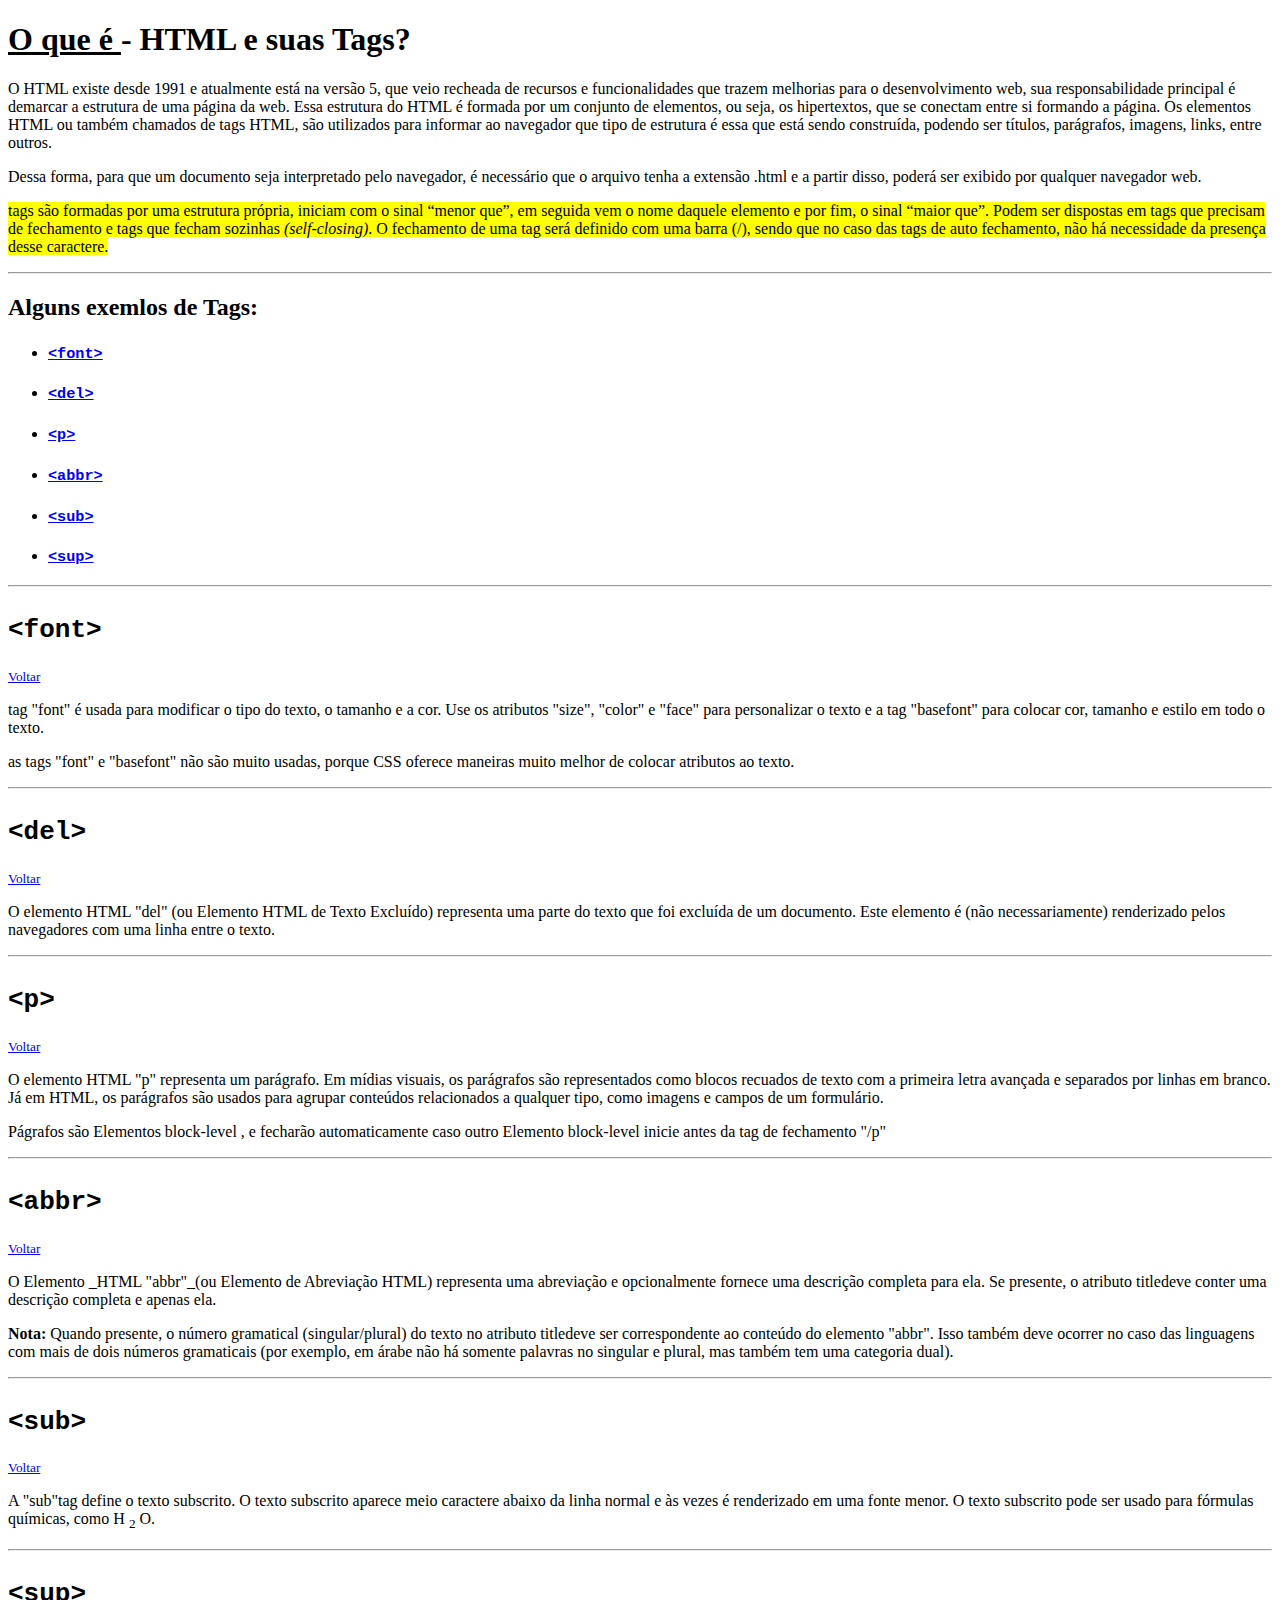
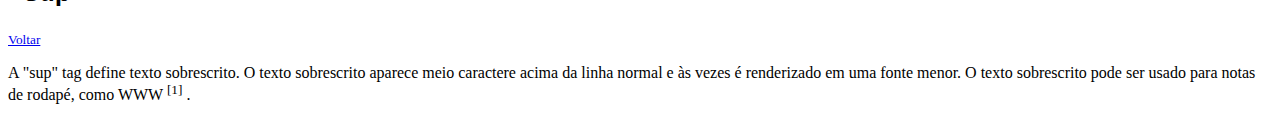
<file: html/index.html>
<!DOCTYPE html>
<html lang="en">


<head>

    <meta charset="UTF-8">
    <meta http-equiv="X-UA-Compatible" content="IE=edge">
    <meta name="viewport" content="width=device-width, initial-scale=1.0">
    <title>Tags - Html</title>


</head>

<body>

    
<h1 id="inicio"><u>O que é </u> - <strong>HTML e suas Tags? </strong></h1>
<p>O HTML existe desde 1991 e atualmente está na versão 5, que veio recheada de recursos e funcionalidades que trazem melhorias para o desenvolvimento web, sua responsabilidade principal é demarcar a estrutura de uma página da web. Essa estrutura do HTML é formada por um conjunto de elementos, ou seja, os hipertextos, que se conectam entre si formando a página. Os elementos HTML ou também chamados de tags HTML, são utilizados para informar ao navegador que tipo de estrutura é essa que está sendo construída, podendo ser títulos, parágrafos, imagens, links, entre outros.</p>
<p>Dessa forma, para que um documento seja interpretado pelo navegador, é necessário que o arquivo tenha a extensão .html e a partir disso, poderá ser exibido por qualquer navegador web.</p>
<p><mark> tags são formadas por uma estrutura própria, iniciam com o sinal “menor que”, em seguida vem o nome daquele elemento e por fim, o sinal “maior que”. Podem ser dispostas em tags que precisam de fechamento e tags que fecham sozinhas<i> (self-closing)</i>. O fechamento de uma tag será definido com uma barra (/), sendo que no caso das tags de auto fechamento, não há necessidade da presença desse caractere.</p></mark>

<hr>
<h2> Alguns exemlos de Tags:</h2>

<ul>
<li><h3><a href='#font'><code>&lt;font&gt;</code></h3></a></li>
<li><h3><a href='#del'><code>&lt;del&gt;</code></h3></a></li>
<li><h3><a href='#p'><code>&lt;p&gt;</code></h3></a></li>
<li><a href='#abbr'><h3><code>&lt;abbr&gt;</code></h3></a></li>
<li><a href='#sub'><h3><code>&lt;sub&gt;</code></h3></a></li>
<li><a href='#sup'><h3><code>&lt;sup&gt;</code></h3></a></li>
</ul>
<hr>

<h1 id="font"><code>&lt;font&gt;</code></h1><small><a href="#inicio"> Voltar</a></small>

    <p>tag "font" é usada para modificar o tipo do texto, o tamanho e a cor. Use os atributos "size", "color" e "face" para personalizar o texto e a tag "basefont" para colocar cor, tamanho e estilo em todo o texto.</p>

    <p> as tags "font" e "basefont" não são muito usadas, porque CSS oferece maneiras muito melhor de colocar atributos ao texto.</p>

<hr>
<h1 id="del"><code>&lt;del&gt;</code></h1><small><a href="#inicio"> Voltar</a></small>

    <p>O elemento HTML "del" (ou Elemento HTML de Texto Excluído) representa uma parte do texto que foi excluída de um documento. Este elemento é (não necessariamente) renderizado pelos navegadores com uma linha entre o texto.</p>


<hr>
<h1 id="p"><code>&lt;p&gt;</code></h1><small><a href="#inicio"> Voltar</a></small>

    <p>O elemento HTML "p" representa um parágrafo. Em mídias visuais, os parágrafos são representados como blocos recuados de texto com a primeira letra avançada e separados por linhas em branco. Já em HTML, os parágrafos são usados ​​para agrupar conteúdos relacionados a qualquer tipo, como imagens e campos de um formulário.</p>

    <p>Págrafos são Elementos block-level , e fecharão automaticamente caso outro Elemento block-level inicie antes da tag de fechamento "/p"</p>
<hr>
<h1 id="abbr"><code>&lt;abbr&gt;</code></h1><small><a href="#inicio"> Voltar</a></small>

    <p>O Elemento _HTML "abbr"_(ou Elemento de Abreviação HTML) representa uma abreviação e opcionalmente fornece uma descrição completa para ela. Se presente, o atributo titledeve conter uma descrição completa e apenas ela.</p>

    <p> <strong>Nota:</strong> Quando presente, o número gramatical (singular/plural) do texto no atributo titledeve ser correspondente ao conteúdo do elemento "abbr". Isso também deve ocorrer no caso das linguagens com mais de dois números gramaticais (por exemplo, em árabe não há somente palavras no singular e plural, mas também tem uma categoria dual).</p>
<hr>
<h1 id="sub"><code>&lt;sub&gt;</code></h1><small><a href="#inicio"> Voltar</a></small>

    <p> A "sub"tag define o texto subscrito. O texto subscrito aparece meio caractere abaixo da linha normal e às vezes é renderizado em uma fonte menor. O texto subscrito pode ser usado para fórmulas químicas, como H <sub>2</sub> O.</p>
<hr>
<h1 id="sup"><code>&lt;sup&gt;</code></h1><small><a href="#inicio"> Voltar</a></small>

    <p>A "sup" tag define texto sobrescrito. O texto sobrescrito aparece meio caractere acima da linha normal e às vezes é renderizado em uma fonte menor. O texto sobrescrito pode ser usado para notas de rodapé, como WWW <sup>[1]</sup> .</p>
</body>



</html>
</file>
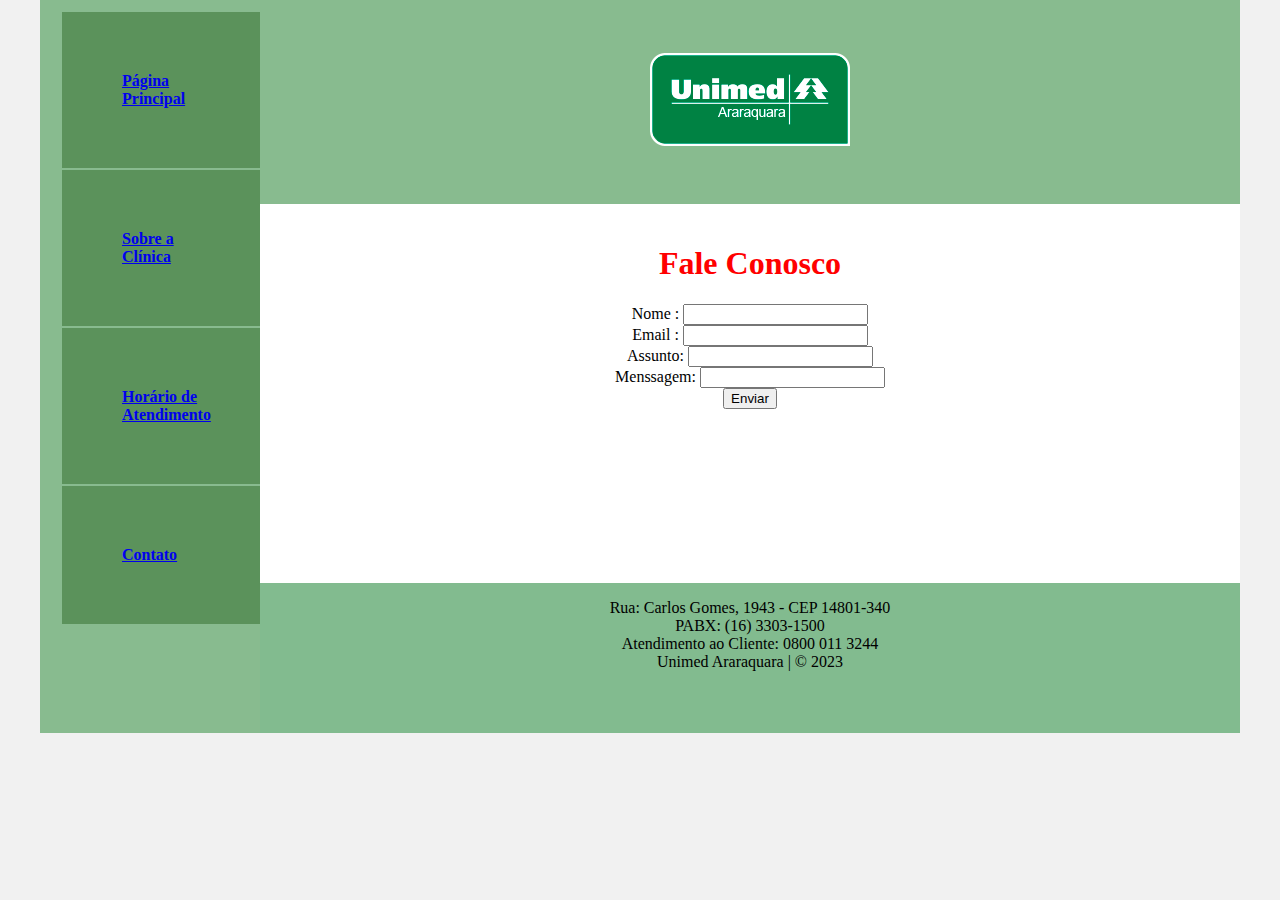
<file: Html - I/contato.html>
<!DOCTYPE html>
<html lang="en">
<head>
    <meta charset="UTF-8">
    <meta http-equiv="X-UA-Compatible" content="IE=edge">
    <meta name="viewport" content="width=device-width, initial-scale=1.0">
    <title>Template - Utilizar como modelo</title>
    <link rel="stylesheet" href="base.css">
    
</head>
<body>
    <div class="wrapper" align="center">
        <div class="menu" text-align="center">
            <!-- Aqui vai o seu menu -->
            <table cellpadding="60"  >
                <tr>
                    <td><strong><a href="modelo.html">Página Principal</a></strong></td>
                </tr>
                <tr>
                    <td><strong><a href="sobre.html">Sobre a Clínica</a></strong></td>
                </tr>
                <tr>
                    <td><strong><a href="horario.html">Horário de Atendimento</a></strong></td>
                </tr>
                <tr>
                    <td><strong><a href="Contato.html">Contato</a></strong></td>
                </tr>
            </table>
        </div>

        <div class="main">
            <div class="header">
                
                <img src="UnimedLogo_fb.png" >
                <!-- Aqui vai o seu header -->
            </div>
    
            <div class="content">
                <div>
                    <h1><font color="red"><b>Fale Conosco</b></font> </h1>
                    <form name="signup" action="#" method="get" target="_parent">
                        Nome : <input type="text" name="name" /> <br>
                        Email  : <input type="email" name="email" /> <br>
                        Assunto: <input type="text" name="assunto" /> <br>
                        Menssagem: <input type="textarea" name="menssagem" width="200" /> <br>
                        <button type="submit">Enviar</button><br>
                        <iframe src="https://www.google.com/maps/embed?pb=!1m18!1m12!1m3!1d3704.733585772475!2d-48.18285002351745!3d-21.790569598936784!2m3!1f0!2f0!3f0!3m2!1i1024!2i768!4f13.1!3m3!1m2!1s0x94b8f3de103d83dd%3A0xffd916213fd07cdc!2sR.%20Carlos%20Gomes%2C%201943%20-%20Araraquara%2C%20SP%2C%2014801-340!5e0!3m2!1spt-BR!2sbr!4v1694630242743!5m2!1spt-BR!2sbr" width="300" style="border:0;" allowfullscreen="" loading="lazy" referrerpolicy="no-referrer-when-downgrade"></iframe>    

                    </form>
                


                </div>
                <!-- Aqui vai o seu conteúdo -->
            </div>
    
            <div class="footer">
                <p align="center">Rua: Carlos Gomes, 1943 - CEP 14801-340<br>
                PABX: (16) 3303-1500<br>
                Atendimento ao Cliente: 0800 011 3244<br>
                Unimed Araraquara | © 2023</p>
                <!-- Aqui vai o seu rodapé -->
            </div>
        </div>
    </div>
</body>
</html>
</file>
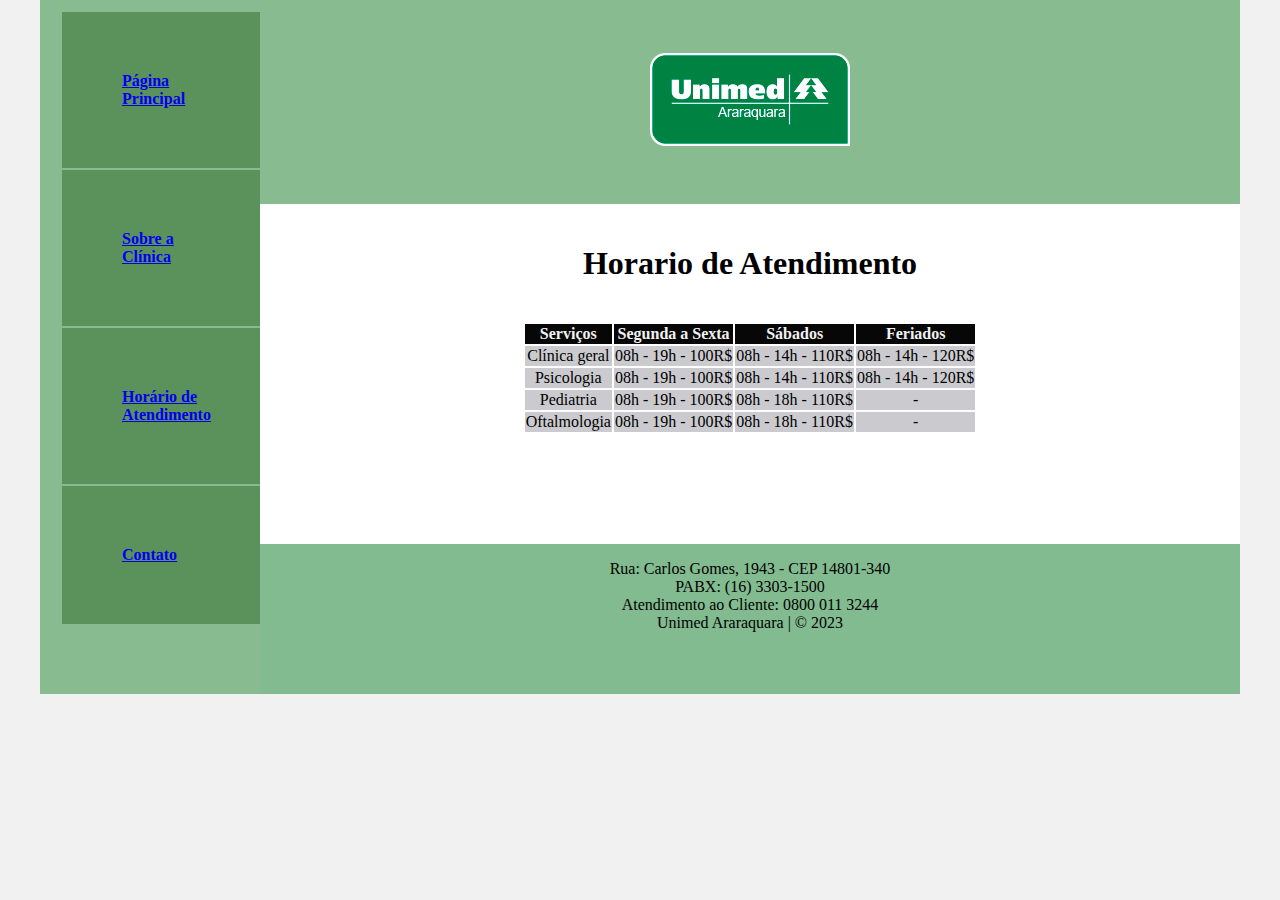
<file: Html - I/horario.html>
<!DOCTYPE html>
<html lang="en">
<head>
    <meta charset="UTF-8">
    <meta http-equiv="X-UA-Compatible" content="IE=edge">
    <meta name="viewport" content="width=device-width, initial-scale=1.0">
    <title>Template - Utilizar como modelo</title>
    <link rel="stylesheet" href="base.css">
    
</head>
<body>
    <div class="wrapper" align="center">
        <div class="menu" text-align="center">
            <!-- Aqui vai o seu menu -->
            <table id="1" cellpadding="60"  >
                <tr>
                    <td><strong><a href="modelo.html">Página Principal</a></strong></td>
                </tr>
                <tr>
                    <td><strong><a href="sobre.html">Sobre a Clínica</a></strong></td>
                </tr>
                <tr>
                    <td><strong><a href="horario.html">Horário de Atendimento</a></strong></td>
                </tr>
                <tr>
                    <td><strong><a href="Contato.html">Contato</a></strong></td>
                </tr>
            </table>
        </div>

        <div class="main">
            <div class="header">
                
                <img src="UnimedLogo_fb.png" >
                <!-- Aqui vai o seu header -->
            </div>
    
            <div class="content">
                <div align="center">
                    <h1>Horario de Atendimento</h1>
                    <br>
                    <table id="horarios" align="center">
                        <tr align="center">
                            <th>Serviços</th>
                            <th>Segunda a Sexta</th>
                            <th>Sábados</th>
                            <th>Feriados</th>
                        </tr>
                        <tr align="center">
                            <td>Clínica geral</td>
                            <td>08h - 19h - 100R$</td>
                            <td>08h - 14h - 110R$</td>
                            <td>08h - 14h - 120R$</td>
                        </tr>
                        <tr align="center" >
                            <td>Psicologia</td>
                            <td>08h - 19h - 100R$</td>
                            <td>08h - 14h - 110R$</td>
                            <td>08h - 14h - 120R$</td>
                        </tr>
                        <tr align="center">
                            <td>Pediatria</td>
                            <td>08h - 19h - 100R$</td>
                            <td>08h - 18h - 110R$</td>
                            <td>-</td>
                        </tr>
                        <tr align="center">
                            <td>Oftalmologia</td>
                            <td>08h - 19h - 100R$</td>
                            <td>08h - 18h - 110R$</td>
                            <td>-</td>
                        </tr align="center">
                    </table>
                
                </div>
                <!-- Aqui vai o seu conteúdo -->
            </div>
    
            <div class="footer">
                <p align="center">Rua: Carlos Gomes, 1943 - CEP 14801-340<br>
                PABX: (16) 3303-1500<br>
                Atendimento ao Cliente: 0800 011 3244<br>
                Unimed Araraquara | © 2023</p>
                <!-- Aqui vai o seu rodapé -->
            </div>
        </div>
    </div>
</body>
</html>
</file>
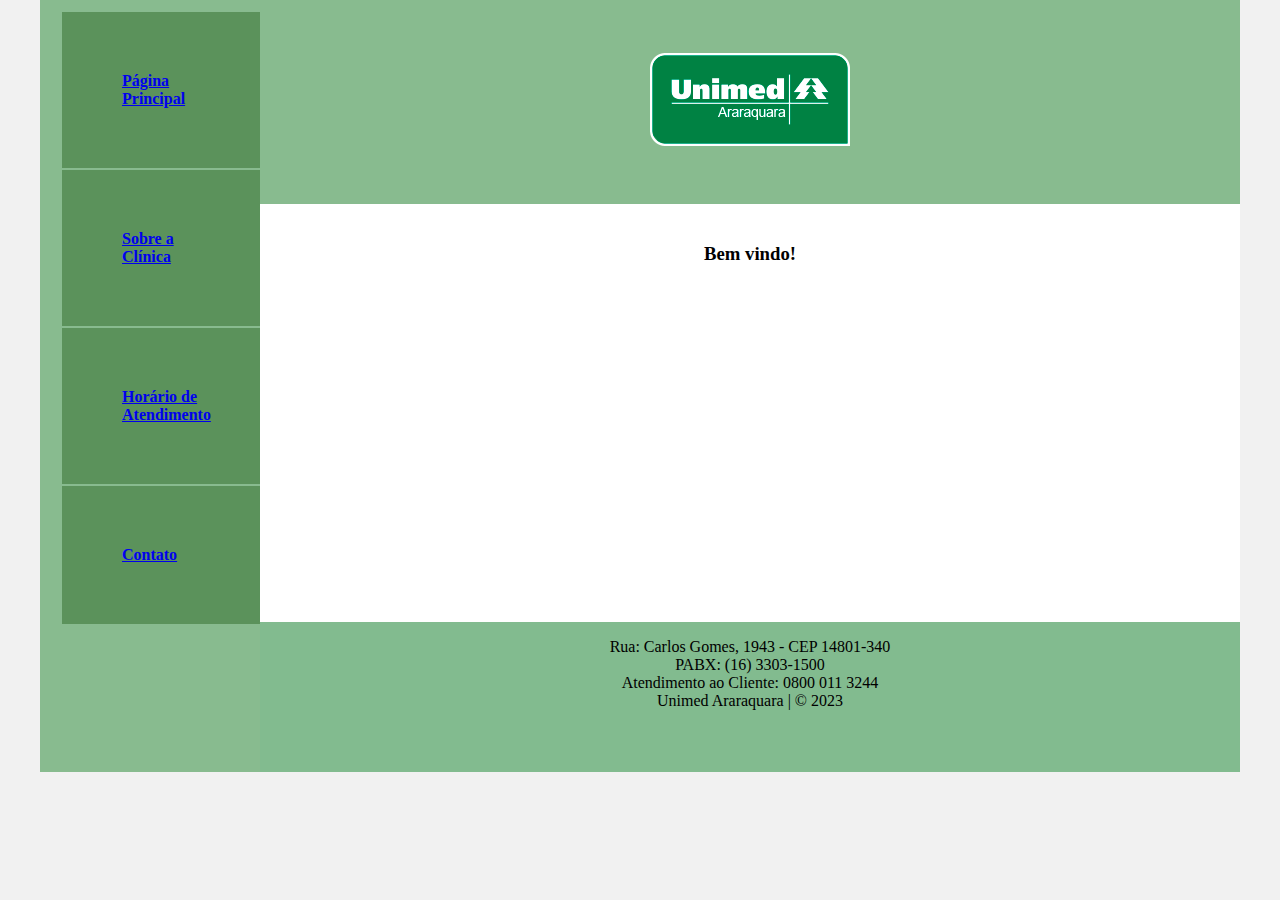
<file: Html - I/modelo.html>
<!DOCTYPE html>
<html lang="en">
<head>
    <meta charset="UTF-8">
    <meta http-equiv="X-UA-Compatible" content="IE=edge">
    <meta name="viewport" content="width=device-width, initial-scale=1.0">
    <title>Template - Utilizar como modelo</title>
    <link rel="stylesheet" href="base.css">
    
</head>
<body>
    <div class="wrapper">
        <div class="menu" text-align="center">
            <!-- Aqui vai o seu menu -->
            <table id="tabelaMenu" cellpadding="60"  >
                <tr>
                    <td><strong><a href="modelo.html">Página Principal</a></strong></td>
                </tr>
                <tr>
                    <td><strong><a href="sobre.html">Sobre a Clínica</a></strong></td>
                </tr>
                <tr>
                    <td><strong><a href="horario.html">Horário de Atendimento</a></strong></td>
                </tr>
                <tr>
                    <td><strong><a href="Contato.html">Contato</a></strong></td>
                </tr>
            </table>
        </div>

        <div class="main" align="center">
            <div class="header">
                
                <img src="UnimedLogo_fb.png" >
                <!-- Aqui vai o seu header -->
            </div>
    
            <div class="content">
                
                <div>
                    <h3>Bem vindo! </h3>
                    <iframe width="560" height="315" src="https://www.youtube.com/embed/vKvwPe-75L0?si=TI6zD2JXPR6u2Q3Y&amp;controls=0" title="YouTube video player" frameborder="0" allow="accelerometer; autoplay; clipboard-write; encrypted-media; gyroscope; picture-in-picture; web-share" allowfullscreen></iframe>               
                </div>
                
                <!-- Aqui vai o seu conteúdo -->
            </div>
    
            <div class="footer">
                <p align="center">Rua: Carlos Gomes, 1943 - CEP 14801-340<br>
                PABX: (16) 3303-1500<br>
                Atendimento ao Cliente: 0800 011 3244<br>
                Unimed Araraquara | © 2023</p>
                <!-- Aqui vai o seu rodapé -->
            </div>
        </div>
    </div>
</body>
</html>
</file>
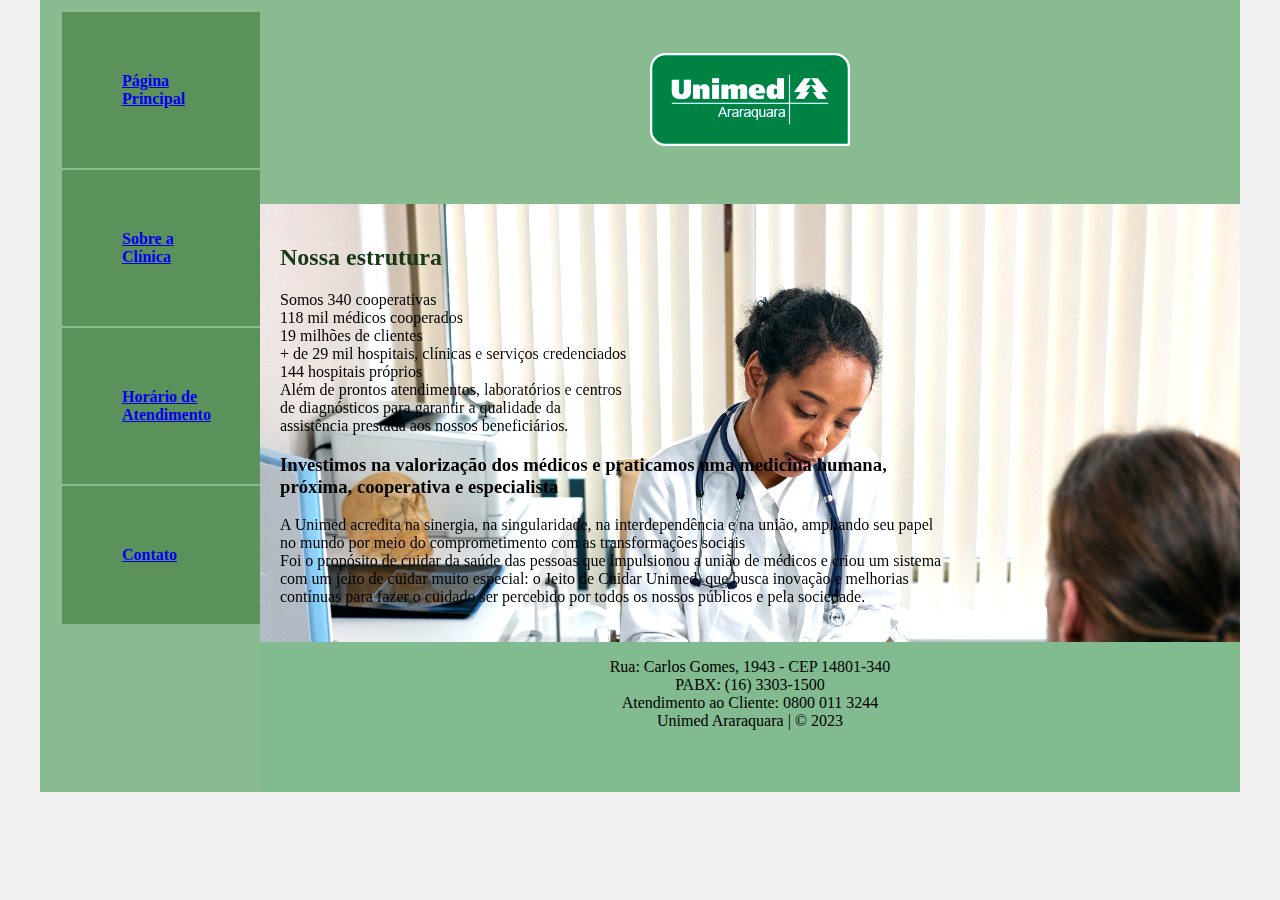
<file: Html - I/sobre.html>
<!DOCTYPE html>
<html lang="en">
<head>
    <meta charset="UTF-8">
    <meta http-equiv="X-UA-Compatible" content="IE=edge">
    <meta name="viewport" content="width=device-width, initial-scale=1.0">
    <title>Template - Utilizar como modelo</title>
    <link rel="stylesheet" href="base.css">
    
</head>
<body>
    <div class="wrapper">
        <div class="menu" text-align="center">
            <!-- Aqui vai o seu menu -->
            <table cellpadding="60"  >
                <tr>
                    <td><strong><a href="modelo.html">Página Principal</a></strong></td>
                </tr>
                <tr>
                    <td><strong><a href="sobre.html">Sobre a Clínica</a></strong></td>
                </tr>
                <tr>
                    <td><strong><a href="horario.html">Horário de Atendimento</a></strong></td>
                </tr>
                <tr>
                    <td><strong><a href="Contato.html">Contato</a></strong></td>
                </tr>
            </table>
        </div>

        <div class="main" align="center">
            <div class="header">
                
                <img src="UnimedLogo_fb.png" >
                <!-- Aqui vai o seu header -->
            </div>
    
            <div class="content"  align="left" style="background-image:url(clinica.jpg); background-size:cover; filter: brightness(130%);"  >
                 
                <div>
                    <h2 style="color: rgb(17, 43, 18);">Nossa estrutura </h2>
                        <p>Somos 340 cooperativas<br>                        
                        118 mil médicos cooperados<br>   
                        19 milhões de clientes<br>
                        + de 29 mil hospitais, clínicas e serviços credenciados<br>
                        144 hospitais próprios<br>                        
                        Além de prontos atendimentos, laboratórios e centros<br>
                        de diagnósticos para garantir a qualidade da <br> 
                        assistência prestada aos nossos beneficiários.</p>
                        <h3>Investimos na valorização dos médicos e praticamos uma medicina humana, <br>
                        próxima, cooperativa e especialista </h3>
                        <p>A Unimed acredita na sinergia, na singularidade, na interdependência e na união, ampliando seu papel<br>
                        no mundo por meio do comprometimento com as transformações sociais <br>
                        Foi o propósito de cuidar da saúde das pessoas que impulsionou a união de médicos e criou um sistema <br>
                        com um jeito de cuidar muito especial: o Jeito de Cuidar Unimed, que busca inovação e melhorias <br>
                        contínuas para fazer o cuidado ser percebido por todos os nossos públicos e pela sociedade.</p>
                       
                </div>
                <!-- Aqui vai o seu conteúdo -->
            </div>
    
            <div class="footer">
                <p align="center">Rua: Carlos Gomes, 1943 - CEP 14801-340<br>
                PABX: (16) 3303-1500<br>
                Atendimento ao Cliente: 0800 011 3244<br>
                Unimed Araraquara | © 2023</p>
                <!-- Aqui vai o seu rodapé -->
            </div>
        </div>
    </div>
</body>
</html>
</file>
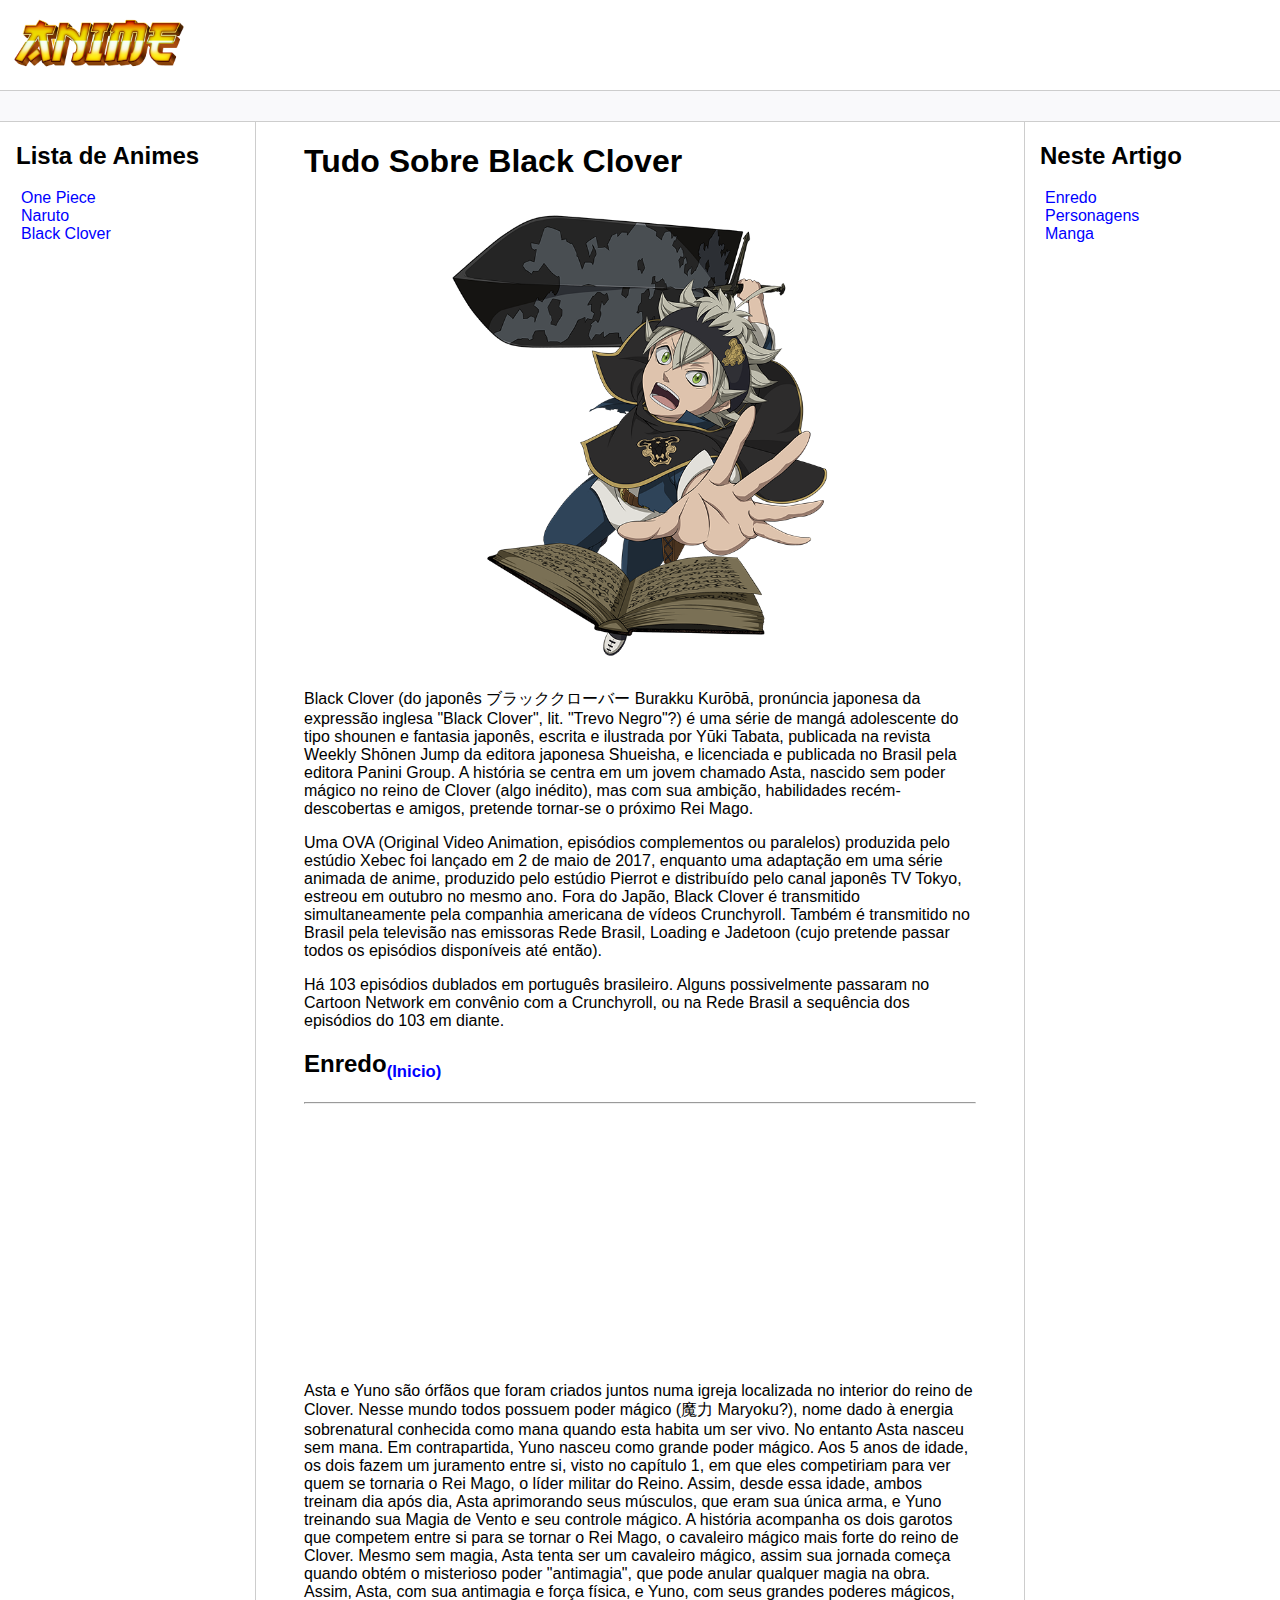
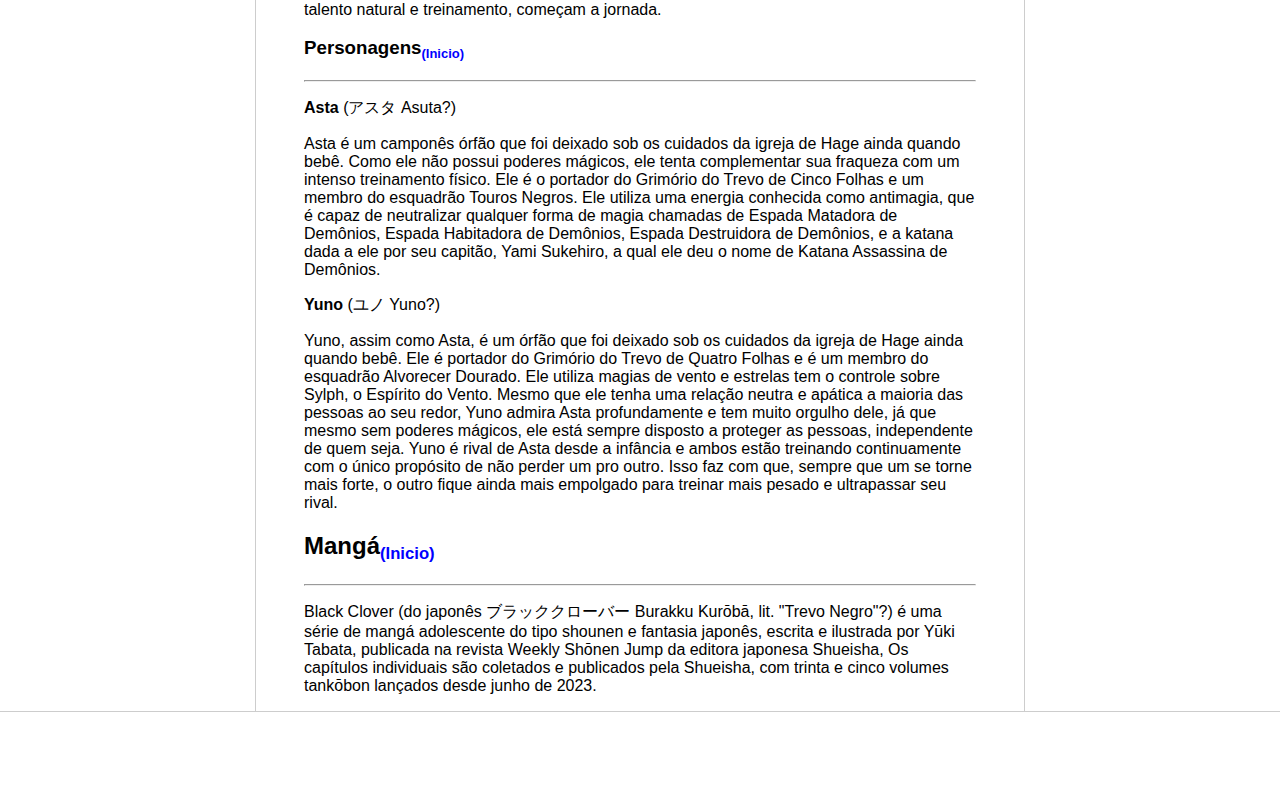
<file: Html - II/blackclover.html>
<!DOCTYPE html>
<html lang="pt-br">
<head>
    <meta charset="UTF-8">
    <meta http-equiv="X-UA-Compatible" content="IE=edge">
    <meta name="viewport" content="width=device-width, initial-scale=1.0">
    <title>Página Principal</title>
    <link rel="stylesheet" href="assets/css/style.css">
</head>
<body>

    <header>   
        <div class="logo">            
            <img src="assets/images/logo.png" width="200" alt="Logotipo"/>            
        </div>
    </header>

    <div class="bar"></div>

    <div class="content">
        <aside id="inicio" class="sidebar">
            <h2>Lista de Animes</h2>
            <nav>
                <ul>
                    <li><a href="onepiece.html">One Piece</a></li>
                    <li><a href="naruto.html">Naruto</a></li>
                    <li><a href="blackclover.html">Black Clover</a></li>
                </ul>
            </nav>  
        </aside>

        <main class="main">
            <h1>Tudo Sobre Black Clover</h1>
            <figure>
                <img src="assets/images/blackclover.png" alt="imagem de Asta" width="400">
            </figure>

            <p>Black Clover (do japonês ブラッククローバー Burakku Kurōbā, pronúncia japonesa da expressão inglesa "Black Clover", lit. "Trevo Negro"?) é uma série de mangá adolescente do tipo shounen e fantasia japonês, escrita e ilustrada por Yūki Tabata, publicada na revista Weekly Shōnen Jump da editora japonesa Shueisha, e licenciada e publicada no Brasil pela editora Panini Group. A história se centra em um jovem chamado Asta, nascido sem poder mágico no reino de Clover (algo inédito), mas com sua ambição, habilidades recém-descobertas e amigos, pretende tornar-se o próximo Rei Mago.</p>
            <p>Uma OVA (Original Video Animation, episódios complementos ou paralelos) produzida pelo estúdio Xebec foi lançado em 2 de maio de 2017, enquanto uma adaptação em uma série animada de anime, produzido pelo estúdio Pierrot e distribuído pelo canal japonês TV Tokyo, estreou em outubro no mesmo ano. Fora do Japão, Black Clover é transmitido simultaneamente pela companhia americana de vídeos Crunchyroll. Também é transmitido no Brasil pela televisão nas emissoras Rede Brasil, Loading e Jadetoon (cujo pretende passar todos os episódios disponíveis até então).</p>
            <p>Há 103 episódios dublados em português brasileiro. Alguns possivelmente passaram no Cartoon Network em convênio com a Crunchyroll, ou na Rede Brasil a sequência dos episódios do 103 em diante.</p>
            <h2 id="enredo">Enredo<small><a href="#inicio"><sub>(Inicio)</sub></a></small></h2>
            <hr>
            <iframe width="400" height="250" src="https://www.youtube.com/embed/z17rrRyMxEc?si=A00T1HZuc3crMwJp" title="YouTube video player" frameborder="0" allow="accelerometer; autoplay; clipboard-write; encrypted-media; gyroscope; picture-in-picture; web-share" allowfullscreen></iframe>
            <p>Asta e Yuno são órfãos que foram criados juntos numa igreja localizada no interior do reino de Clover. Nesse mundo todos possuem poder mágico (魔力 Maryoku?), nome dado à energia sobrenatural conhecida como mana quando esta habita um ser vivo. No entanto Asta nasceu sem mana. Em contrapartida, Yuno nasceu como grande poder mágico. Aos 5 anos de idade, os dois fazem um juramento entre si, visto no capítulo 1, em que eles competiriam para ver quem se tornaria o Rei Mago, o líder militar do Reino. Assim, desde essa idade, ambos treinam dia após dia, Asta aprimorando seus músculos, que eram sua única arma, e Yuno treinando sua Magia de Vento e seu controle mágico. A história acompanha os dois garotos que competem entre si para se tornar o Rei Mago, o cavaleiro mágico mais forte do reino de Clover. Mesmo sem magia, Asta tenta ser um cavaleiro mágico, assim sua jornada começa quando obtém o misterioso poder "antimagia", que pode anular qualquer magia na obra. Assim, Asta, com sua antimagia e força física, e Yuno, com seus grandes poderes mágicos, talento natural e treinamento, começam a jornada.</p>
            <h3 id="personagens">Personagens<small><a href="#inicio"><sub>(Inicio)</sub></a></small></h3>
            <hr>
            <p><b>Asta</b> (アスタ Asuta?)</p>
            <p>Asta é um camponês órfão que foi deixado sob os cuidados da igreja de Hage ainda quando bebê. Como ele não possui poderes mágicos, ele tenta complementar sua fraqueza com um intenso treinamento físico. Ele é o portador do Grimório do Trevo de Cinco Folhas e um membro do esquadrão Touros Negros. Ele utiliza uma energia conhecida como antimagia, que é capaz de neutralizar qualquer forma de magia chamadas de Espada Matadora de Demônios, Espada Habitadora de Demônios, Espada Destruidora de Demônios, e a katana dada a ele por seu capitão, Yami Sukehiro, a qual ele deu o nome de Katana Assassina de Demônios.</p>
            <p><b>Yuno</b> (ユノ Yuno?)</p>
            <p>Yuno, assim como Asta, é um órfão que foi deixado sob os cuidados da igreja de Hage ainda quando bebê. Ele é portador do Grimório do Trevo de Quatro Folhas e é um membro do esquadrão Alvorecer Dourado. Ele utiliza magias de vento e estrelas tem o controle sobre Sylph, o Espírito do Vento. Mesmo que ele tenha uma relação neutra e apática a maioria das pessoas ao seu redor, Yuno admira Asta profundamente e tem muito orgulho dele, já que mesmo sem poderes mágicos, ele está sempre disposto a proteger as pessoas, independente de quem seja. Yuno é rival de Asta desde a infância e ambos estão treinando continuamente com o único propósito de não perder um pro outro. Isso faz com que, sempre que um se torne mais forte, o outro fique ainda mais empolgado para treinar mais pesado e ultrapassar seu rival.</p>
            <h2 id="manga">Mangá<small><a href="#inicio"><sub>(Inicio)</sub></a></small></h2>
            <hr>
            <p>Black Clover (do japonês ブラッククローバー Burakku Kurōbā, lit. "Trevo Negro"?) é uma série de mangá adolescente do tipo shounen e fantasia japonês, escrita e ilustrada por Yūki Tabata, publicada na revista Weekly Shōnen Jump da editora japonesa Shueisha, Os capítulos individuais são coletados e publicados pela Shueisha, com trinta e cinco volumes tankōbon lançados desde junho de 2023.</p>
        </main>

        <aside class="anchors">
            <h2>Neste Artigo</h2>
            <nav>
                <ul>
                    <li><a href="#enredo">Enredo</a></li>
                    <li><a href="#personagens">Personagens</a></li>            
                    <li><a href="#manga">Manga</a></li>                
                </ul>
            </nav>
        </aside>
    </div>

    <footer class="footer">

    </footer>
</body>
</html>
</file>
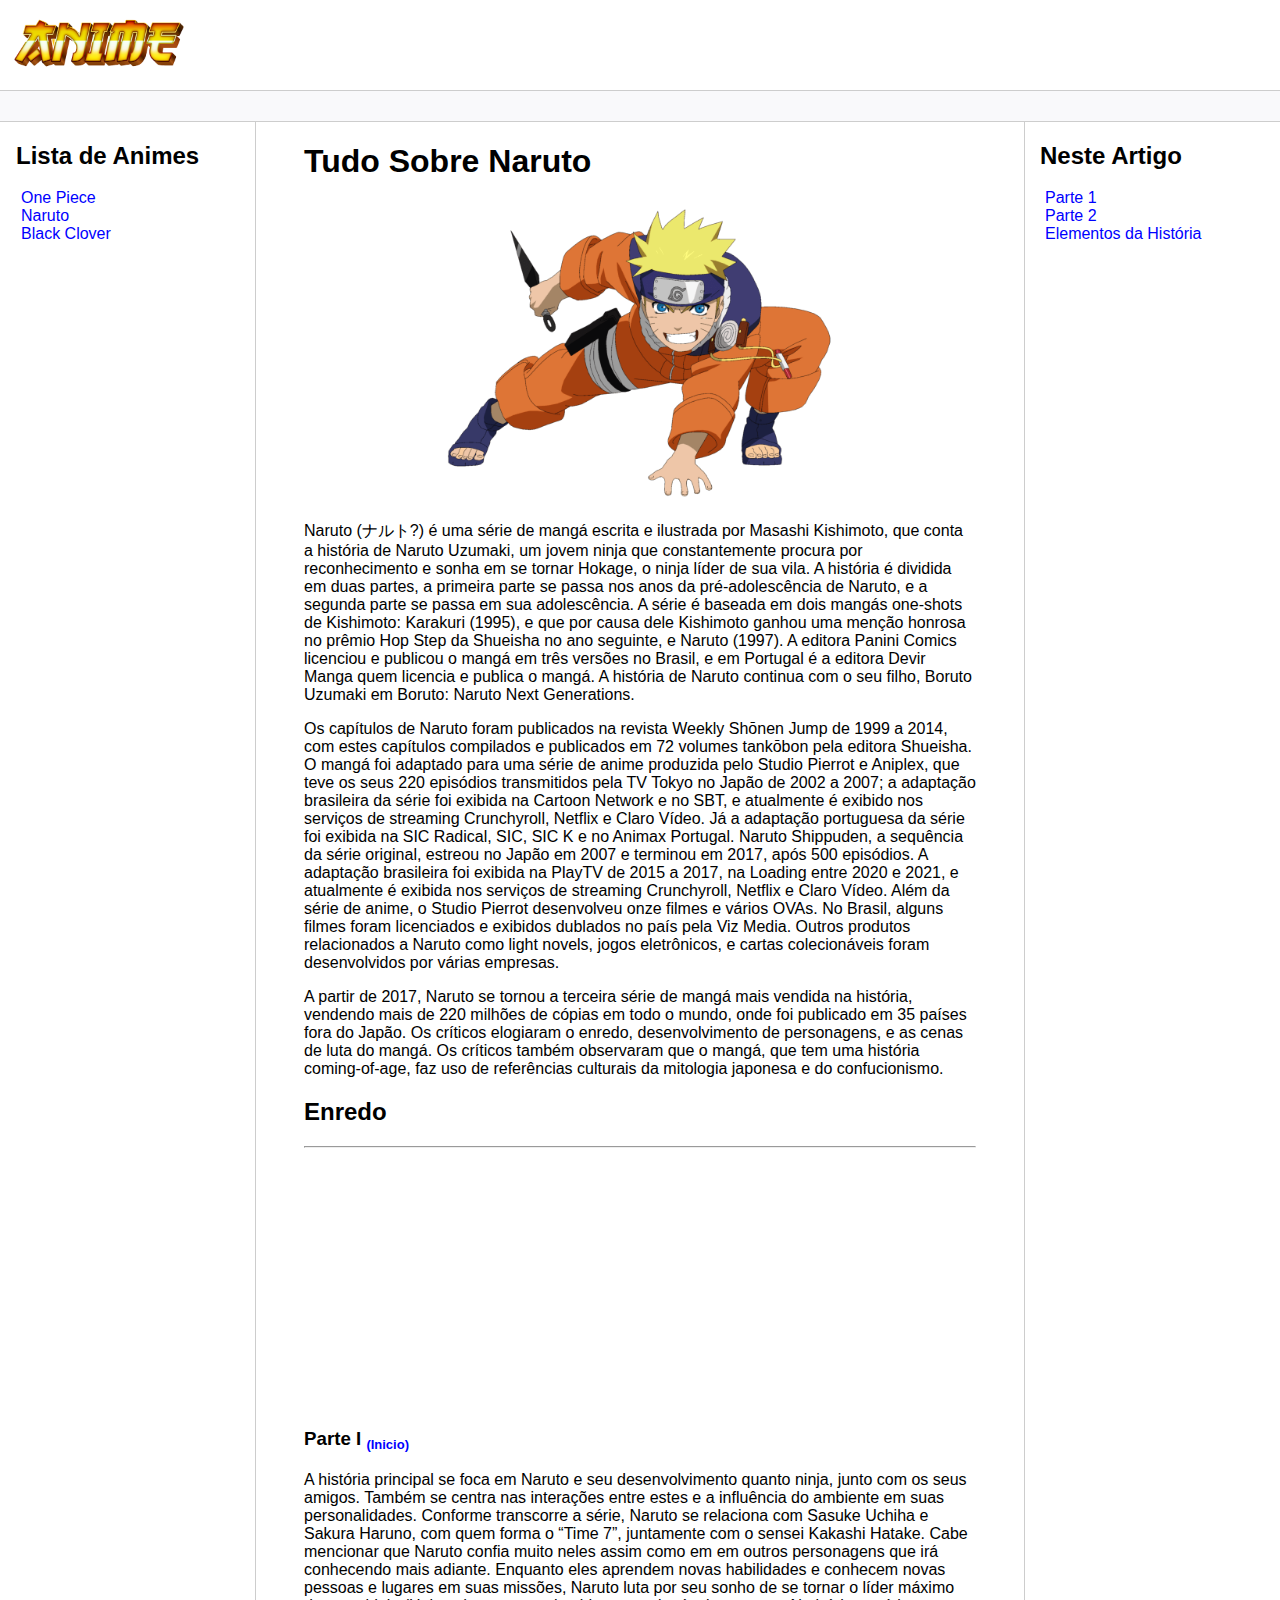
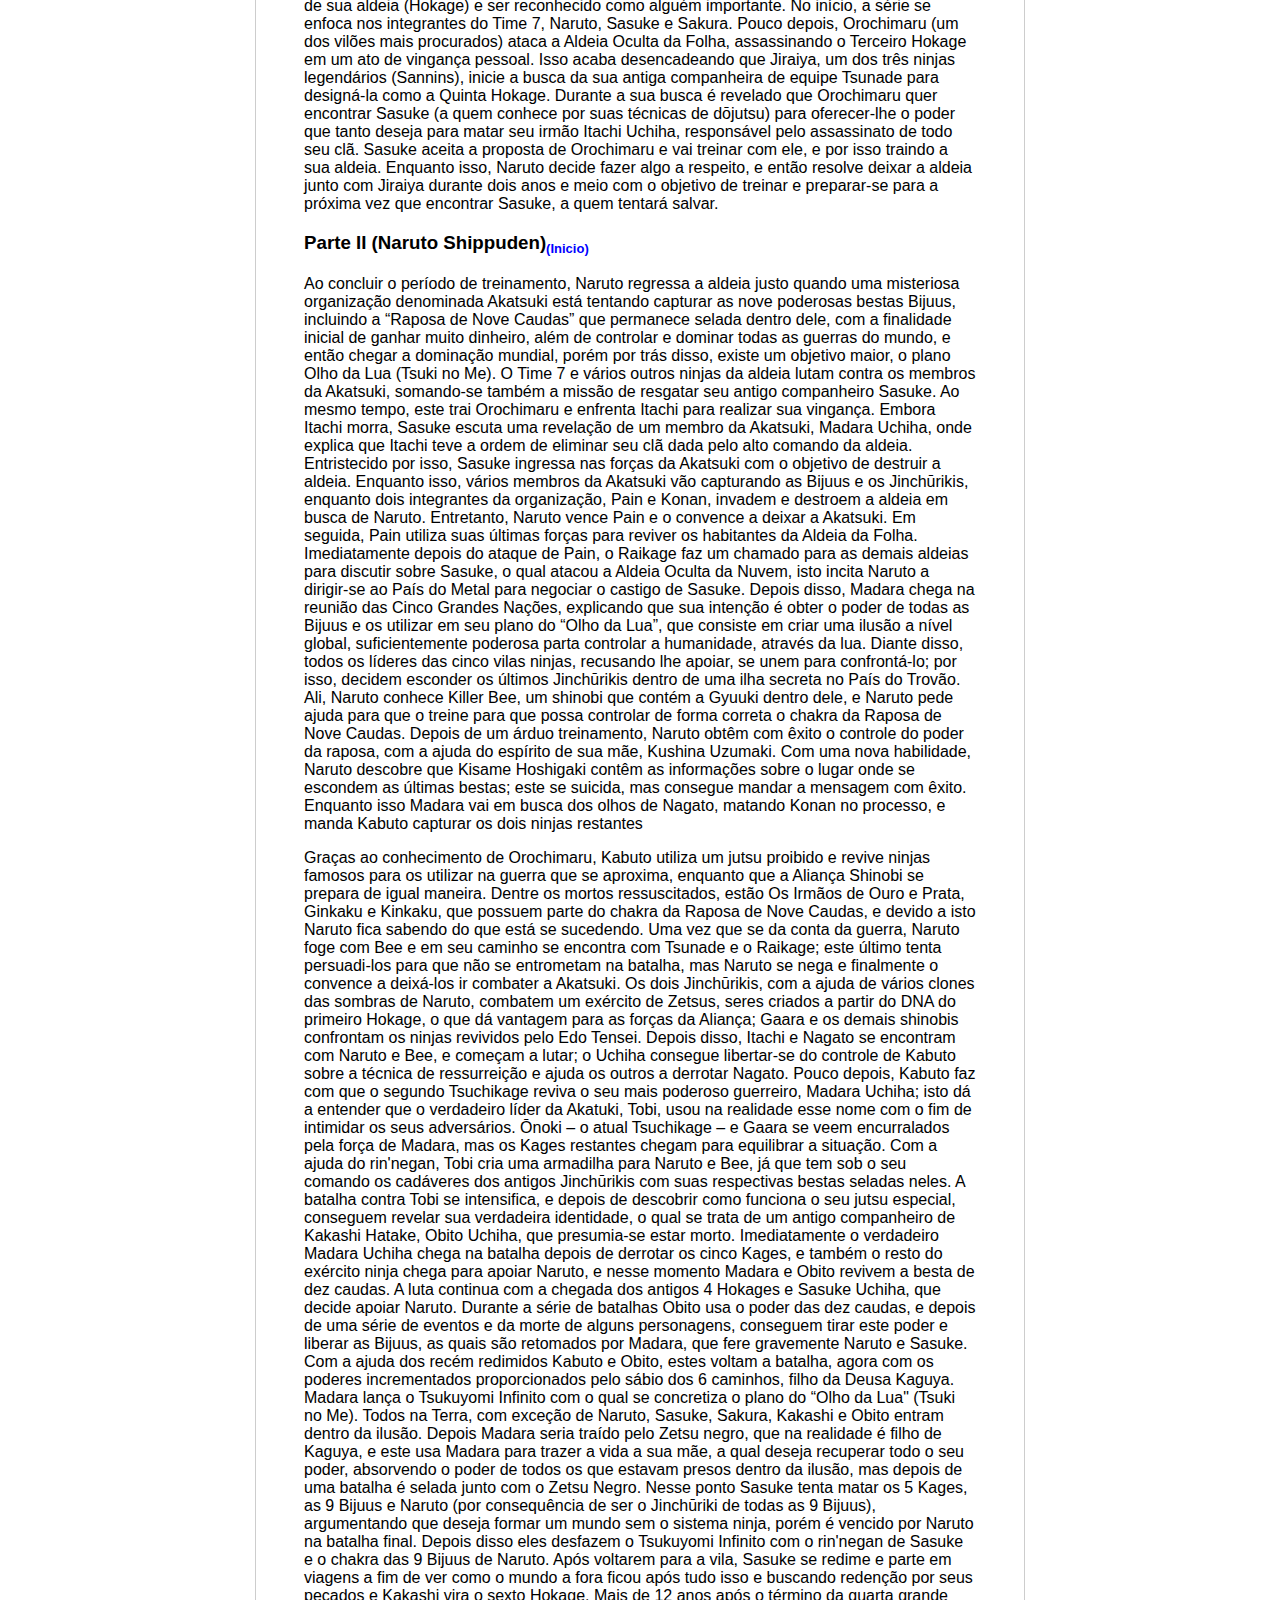
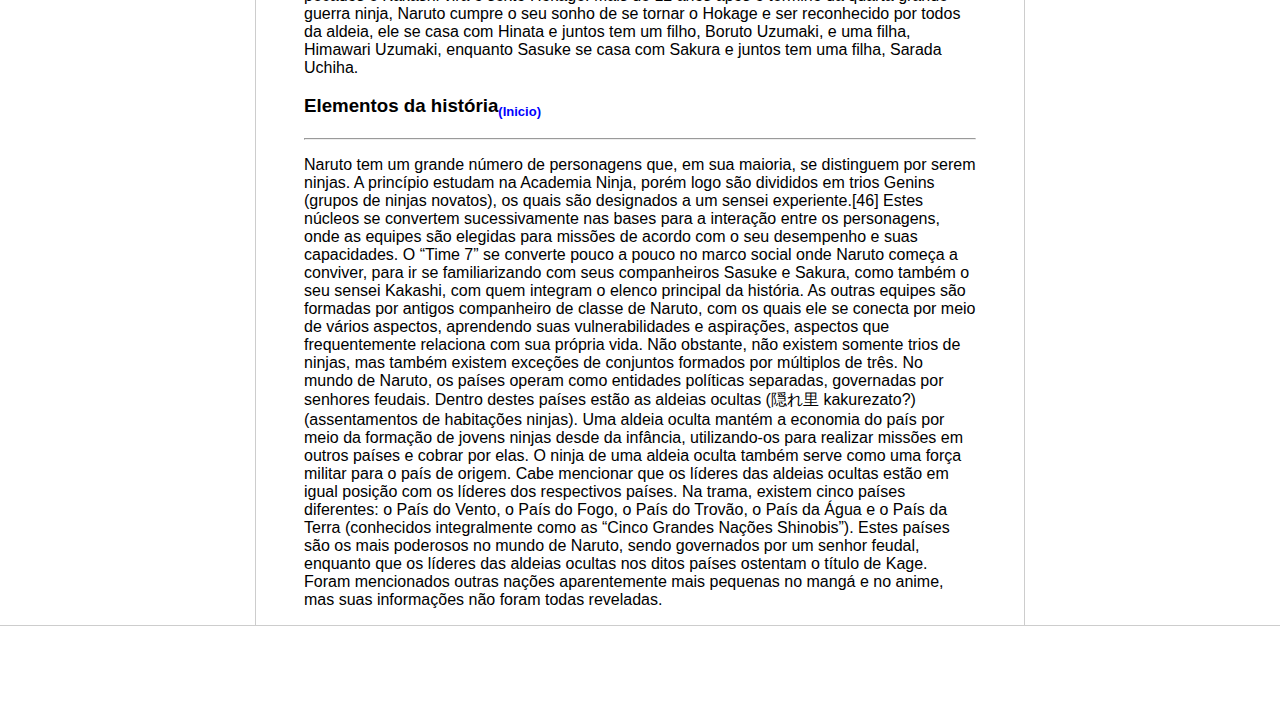
<file: Html - II/naruto.html>
<!DOCTYPE html>
<html lang="pt-br">
<head>
    <meta charset="UTF-8">
    <meta http-equiv="X-UA-Compatible" content="IE=edge">
    <meta name="viewport" content="width=device-width, initial-scale=1.0">
    <title>Página Principal</title>
    <link rel="stylesheet" href="assets/css/style.css">
</head>
<body>

    <header>   
        <div class="logo">            
            <img src="assets/images/logo.png" width="200" alt="Logotipo"/>            
        </div>
    </header>

    <div class="bar"></div>

    <div class="content">
        <aside id="inicio" class="sidebar">
            <h2>Lista de Animes</h2>
            <Nav>
                <ul>
                    <li><a href="onepiece.html">One Piece</a></li>
                    <li><a href="naruto.html">Naruto</a></li>
                    <li><a href="blackclover.html">Black Clover</a></li>
                </ul>
            </Nav>
        </aside>

        <main class="main">
            <h1>Tudo Sobre Naruto</h1>
            <figure>
                <img src="assets/images/naruto.png" alt="Imagem de Naruto" width="400">
            </figure>
            <p>Naruto (ナルト?) é uma série de mangá escrita e ilustrada por Masashi Kishimoto, que conta a história de Naruto Uzumaki, um jovem ninja que constantemente procura por reconhecimento e sonha em se tornar Hokage, o ninja líder de sua vila. A história é dividida em duas partes, a primeira parte se passa nos anos da pré-adolescência de Naruto, e a segunda parte se passa em sua adolescência. A série é baseada em dois mangás one-shots de Kishimoto: Karakuri (1995), e que por causa dele Kishimoto ganhou uma menção honrosa no prêmio Hop Step da Shueisha no ano seguinte, e Naruto (1997). A editora Panini Comics licenciou e publicou o mangá em três versões no Brasil, e em Portugal é a editora Devir Manga quem licencia e publica o mangá. A história de Naruto continua com o seu filho, Boruto Uzumaki em Boruto: Naruto Next Generations.</p>
            <p>Os capítulos de Naruto foram publicados na revista Weekly Shōnen Jump de 1999 a 2014, com estes capítulos compilados e publicados em 72 volumes tankōbon pela editora Shueisha. O mangá foi adaptado para uma série de anime produzida pelo Studio Pierrot e Aniplex, que teve os seus 220 episódios transmitidos pela TV Tokyo no Japão de 2002 a 2007; a adaptação brasileira da série foi exibida na Cartoon Network e no SBT, e atualmente é exibido nos serviços de streaming Crunchyroll, Netflix e Claro Vídeo. Já a adaptação portuguesa da série foi exibida na SIC Radical, SIC, SIC K e no Animax Portugal. Naruto Shippuden, a sequência da série original, estreou no Japão em 2007 e terminou em 2017, após 500 episódios. A adaptação brasileira foi exibida na PlayTV de 2015 a 2017, na Loading entre 2020 e 2021, e atualmente é exibida nos serviços de streaming Crunchyroll, Netflix e Claro Vídeo. Além da série de anime, o Studio Pierrot desenvolveu onze filmes e vários OVAs. No Brasil, alguns filmes foram licenciados e exibidos dublados no país pela Viz Media. Outros produtos relacionados a Naruto como light novels, jogos eletrônicos, e cartas colecionáveis foram desenvolvidos por várias empresas.</p>
            <p>A partir de 2017, Naruto se tornou a terceira série de mangá mais vendida na história, vendendo mais de 220 milhões de cópias em todo o mundo, onde foi publicado em 35 países fora do Japão. Os críticos elogiaram o enredo, desenvolvimento de personagens, e as cenas de luta do mangá. Os críticos também observaram que o mangá, que tem uma história coming-of-age, faz uso de referências culturais da mitologia japonesa e do confucionismo.</p>
            <h2>Enredo</h2>
            <hr>
            <iframe width="400" height="250" src="https://www.youtube.com/embed/zVgKnfN9i34?si=jebkXn4kEhH0s6yw" title="YouTube video player" frameborder="0" allow="accelerometer; autoplay; clipboard-write; encrypted-media; gyroscope; picture-in-picture; web-share" allowfullscreen></iframe>
            <h3 id="Parte1">Parte I <small><a href="#inicio"><sub>(Inicio)</sub></a></small></h3>
            <p>A história principal se foca em Naruto e seu desenvolvimento quanto ninja, junto com os seus amigos. Também se centra nas interações entre estes e a influência do ambiente em suas personalidades. Conforme transcorre a série, Naruto se relaciona com Sasuke Uchiha e Sakura Haruno, com quem forma o “Time 7”, juntamente com o sensei Kakashi Hatake. Cabe mencionar que Naruto confia muito neles assim como em em outros personagens que irá conhecendo mais adiante. Enquanto eles aprendem novas habilidades e conhecem novas pessoas e lugares em suas missões, Naruto luta por seu sonho de se tornar o líder máximo de sua aldeia (Hokage) e ser reconhecido como alguém importante. No início, a série se enfoca nos integrantes do Time 7, Naruto, Sasuke e Sakura. Pouco depois, Orochimaru (um dos vilões mais procurados) ataca a Aldeia Oculta da Folha, assassinando o Terceiro Hokage em um ato de vingança pessoal. Isso acaba desencadeando que Jiraiya, um dos três ninjas legendários (Sannins), inicie a busca da sua antiga companheira de equipe Tsunade para designá-la como a Quinta Hokage. Durante a sua busca é revelado que Orochimaru quer encontrar Sasuke (a quem conhece por suas técnicas de dōjutsu) para oferecer-lhe o poder que tanto deseja para matar seu irmão Itachi Uchiha, responsável pelo assassinato de todo seu clã. Sasuke aceita a proposta de Orochimaru e vai treinar com ele, e por isso traindo a sua aldeia. Enquanto isso, Naruto decide fazer algo a respeito, e então resolve deixar a aldeia junto com Jiraiya durante dois anos e meio com o objetivo de treinar e preparar-se para a próxima vez que encontrar Sasuke, a quem tentará salvar.</p>
            <h3 id="parte2">Parte II (Naruto Shippuden)<small><a href="#inicio"><sub>(Inicio)</sub></a></small></h3>
            <p>Ao concluir o período de treinamento, Naruto regressa a aldeia justo quando uma misteriosa organização denominada Akatsuki está tentando capturar as nove poderosas bestas Bijuus, incluindo a “Raposa de Nove Caudas” que permanece selada dentro dele, com a finalidade inicial de ganhar muito dinheiro, além de controlar e dominar todas as guerras do mundo, e então chegar a dominação mundial, porém por trás disso, existe um objetivo maior, o plano Olho da Lua (Tsuki no Me). O Time 7 e vários outros ninjas da aldeia lutam contra os membros da Akatsuki, somando-se também a missão de resgatar seu antigo companheiro Sasuke. Ao mesmo tempo, este trai Orochimaru e enfrenta Itachi para realizar sua vingança. Embora Itachi morra, Sasuke escuta uma revelação de um membro da Akatsuki, Madara Uchiha, onde explica que Itachi teve a ordem de eliminar seu clã dada pelo alto comando da aldeia. Entristecido por isso, Sasuke ingressa nas forças da Akatsuki com o objetivo de destruir a aldeia. Enquanto isso, vários membros da Akatsuki vão capturando as Bijuus e os Jinchūrikis, enquanto dois integrantes da organização, Pain e Konan, invadem e destroem a aldeia em busca de Naruto. Entretanto, Naruto vence Pain e o convence a deixar a Akatsuki. Em seguida, Pain utiliza suas últimas forças para reviver os habitantes da Aldeia da Folha. Imediatamente depois do ataque de Pain, o Raikage faz um chamado para as demais aldeias para discutir sobre Sasuke, o qual atacou a Aldeia Oculta da Nuvem, isto incita Naruto a dirigir-se ao País do Metal para negociar o castigo de Sasuke. Depois disso, Madara chega na reunião das Cinco Grandes Nações, explicando que sua intenção é obter o poder de todas as Bijuus e os utilizar em seu plano do “Olho da Lua”, que consiste em criar uma ilusão a nível global, suficientemente poderosa parta controlar a humanidade, através da lua. Diante disso, todos os líderes das cinco vilas ninjas, recusando lhe apoiar, se unem para confrontá-lo; por isso, decidem esconder os últimos Jinchūrikis dentro de uma ilha secreta no País do Trovão. Ali, Naruto conhece Killer Bee, um shinobi que contém a Gyuuki dentro dele, e Naruto pede ajuda para que o treine para que possa controlar de forma correta o chakra da Raposa de Nove Caudas. Depois de um árduo treinamento, Naruto obtêm com êxito o controle do poder da raposa, com a ajuda do espírito de sua mãe, Kushina Uzumaki. Com uma nova habilidade, Naruto descobre que Kisame Hoshigaki contêm as informações sobre o lugar onde se escondem as últimas bestas; este se suicida, mas consegue mandar a mensagem com êxito. Enquanto isso Madara vai em busca dos olhos de Nagato, matando Konan no processo, e manda Kabuto capturar os dois ninjas restantes</p>
            <p>Graças ao conhecimento de Orochimaru, Kabuto utiliza um jutsu proibido e revive ninjas famosos para os utilizar na guerra que se aproxima, enquanto que a Aliança Shinobi se prepara de igual maneira. Dentre os mortos ressuscitados, estão Os Irmãos de Ouro e Prata, Ginkaku e Kinkaku, que possuem parte do chakra da Raposa de Nove Caudas, e devido a isto Naruto fica sabendo do que está se sucedendo. Uma vez que se da conta da guerra, Naruto foge com Bee e em seu caminho se encontra com Tsunade e o Raikage; este último tenta persuadi-los para que não se entrometam na batalha, mas Naruto se nega e finalmente o convence a deixá-los ir combater a Akatsuki. Os dois Jinchūrikis, com a ajuda de vários clones das sombras de Naruto, combatem um exército de Zetsus, seres criados a partir do DNA do primeiro Hokage, o que dá vantagem para as forças da Aliança; Gaara e os demais shinobis confrontam os ninjas revividos pelo Edo Tensei. Depois disso, Itachi e Nagato se encontram com Naruto e Bee, e começam a lutar; o Uchiha consegue libertar-se do controle de Kabuto sobre a técnica de ressurreição e ajuda os outros a derrotar Nagato. Pouco depois, Kabuto faz com que o segundo Tsuchikage reviva o seu mais poderoso guerreiro, Madara Uchiha; isto dá a entender que o verdadeiro líder da Akatuki, Tobi, usou na realidade esse nome com o fim de intimidar os seus adversários. Ōnoki – o atual Tsuchikage – e Gaara se veem encurralados pela força de Madara, mas os Kages restantes chegam para equilibrar a situação. Com a ajuda do rin'negan, Tobi cria uma armadilha para Naruto e Bee, já que tem sob o seu comando os cadáveres dos antigos Jinchūrikis com suas respectivas bestas seladas neles. A batalha contra Tobi se intensifica, e depois de descobrir como funciona o seu jutsu especial, conseguem revelar sua verdadeira identidade, o qual se trata de um antigo companheiro de Kakashi Hatake, Obito Uchiha, que presumia-se estar morto. Imediatamente o verdadeiro Madara Uchiha chega na batalha depois de derrotar os cinco Kages, e também o resto do exército ninja chega para apoiar Naruto, e nesse momento Madara e Obito revivem a besta de dez caudas. A luta continua com a chegada dos antigos 4 Hokages e Sasuke Uchiha, que decide apoiar Naruto. Durante a série de batalhas Obito usa o poder das dez caudas, e depois de uma série de eventos e da morte de alguns personagens, conseguem tirar este poder e liberar as Bijuus, as quais são retomados por Madara, que fere gravemente Naruto e Sasuke. Com a ajuda dos recém redimidos Kabuto e Obito, estes voltam a batalha, agora com os poderes incrementados proporcionados pelo sábio dos 6 caminhos, filho da Deusa Kaguya. Madara lança o Tsukuyomi Infinito com o qual se concretiza o plano do “Olho da Lua" (Tsuki no Me). Todos na Terra, com exceção de Naruto, Sasuke, Sakura, Kakashi e Obito entram dentro da ilusão. Depois Madara seria traído pelo Zetsu negro, que na realidade é filho de Kaguya, e este usa Madara para trazer a vida a sua mãe, a qual deseja recuperar todo o seu poder, absorvendo o poder de todos os que estavam presos dentro da ilusão, mas depois de uma batalha é selada junto com o Zetsu Negro. Nesse ponto Sasuke tenta matar os 5 Kages, as 9 Bijuus e Naruto (por consequência de ser o Jinchūriki de todas as 9 Bijuus), argumentando que deseja formar um mundo sem o sistema ninja, porém é vencido por Naruto na batalha final. Depois disso eles desfazem o Tsukuyomi Infinito com o rin'negan de Sasuke e o chakra das 9 Bijuus de Naruto. Após voltarem para a vila, Sasuke se redime e parte em viagens a fim de ver como o mundo a fora ficou após tudo isso e buscando redenção por seus pecados e Kakashi vira o sexto Hokage. Mais de 12 anos após o término da quarta grande guerra ninja, Naruto cumpre o seu sonho de se tornar o Hokage e ser reconhecido por todos da aldeia, ele se casa com Hinata e juntos tem um filho, Boruto Uzumaki, e uma filha, Himawari Uzumaki, enquanto Sasuke se casa com Sakura e juntos tem uma filha, Sarada Uchiha.</p>
            <h3 id="Elementos">Elementos da história<small><a href="#inicio"><sub>(Inicio)</sub></a></small></h3>
            <hr>
            <p>Naruto tem um grande número de personagens que, em sua maioria, se distinguem por serem ninjas. A princípio estudam na Academia Ninja, porém logo são divididos em trios Genins (grupos de ninjas novatos), os quais são designados a um sensei experiente.[46] Estes núcleos se convertem sucessivamente nas bases para a interação entre os personagens, onde as equipes são elegidas para missões de acordo com o seu desempenho e suas capacidades. O “Time 7” se converte pouco a pouco no marco social onde Naruto começa a conviver, para ir se familiarizando com seus companheiros Sasuke e Sakura, como também o seu sensei Kakashi, com quem integram o elenco principal da história. As outras equipes são formadas por antigos companheiro de classe de Naruto, com os quais ele se conecta por meio de vários aspectos, aprendendo suas vulnerabilidades e aspirações, aspectos que frequentemente relaciona com sua própria vida. Não obstante, não existem somente trios de ninjas, mas também existem exceções de conjuntos formados por múltiplos de três. No mundo de Naruto, os países operam como entidades políticas separadas, governadas por senhores feudais. Dentro destes países estão as aldeias ocultas (隠れ里 kakurezato?) (assentamentos de habitações ninjas). Uma aldeia oculta mantém a economia do país por meio da formação de jovens ninjas desde da infância, utilizando-os para realizar missões em outros países e cobrar por elas. O ninja de uma aldeia oculta também serve como uma força militar para o país de origem. Cabe mencionar que os líderes das aldeias ocultas estão em igual posição com os líderes dos respectivos países. Na trama, existem cinco países diferentes: o País do Vento, o País do Fogo, o País do Trovão, o País da Água e o País da Terra (conhecidos integralmente como as “Cinco Grandes Nações Shinobis”). Estes países são os mais poderosos no mundo de Naruto, sendo governados por um senhor feudal, enquanto que os líderes das aldeias ocultas nos ditos países ostentam o título de Kage. Foram mencionados outras nações aparentemente mais pequenas no mangá e no anime, mas suas informações não foram todas reveladas.</p>
        </main>

        <aside class="anchors">
            <h2>Neste Artigo</h2>
            
            <Nav>
                <ul>
                    <li><a href="#parte1">Parte 1</a></li>
                    <li><a href="#parte2">Parte 2</a></li>                
                    <li><a href="#elementos">Elementos da História</a></li>
                </ul>
            </nav>
        </aside>    
    </div>

    <footer class="footer">

    </footer>
</body>
</html>
</file>
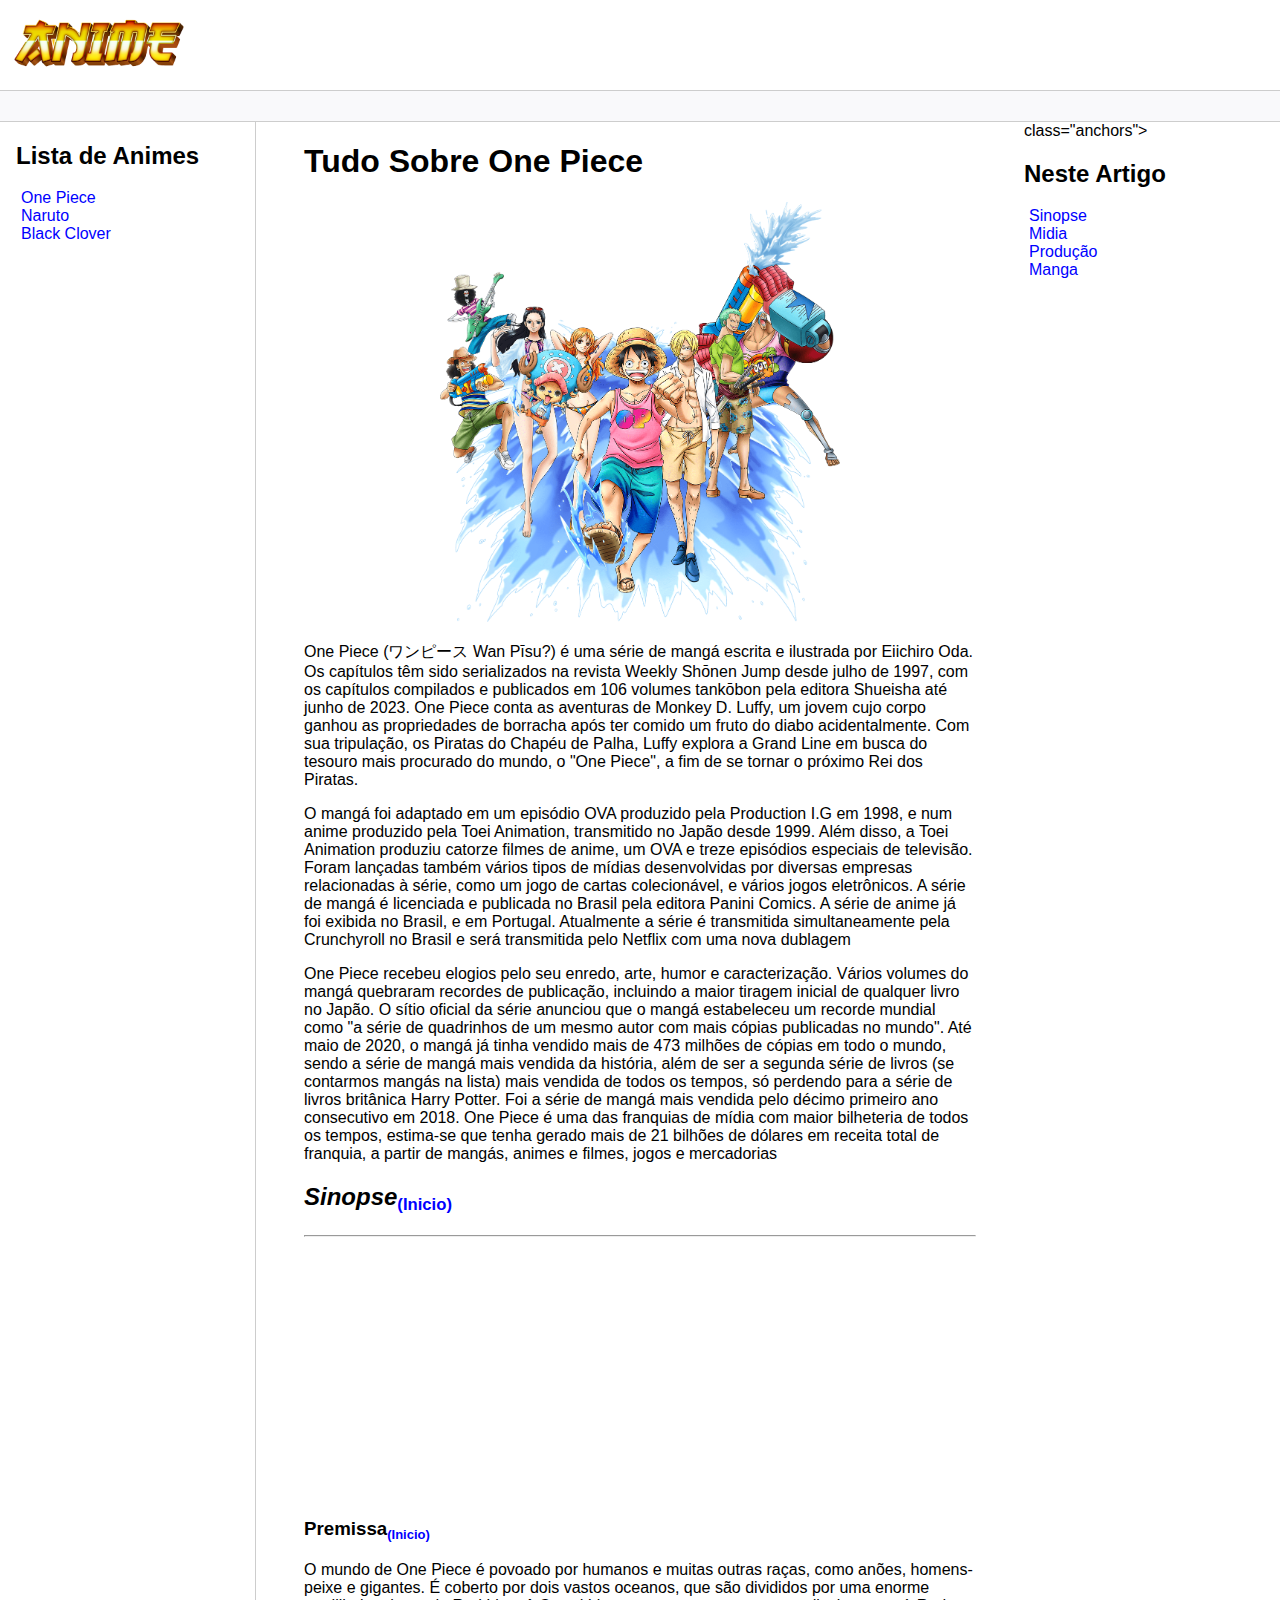
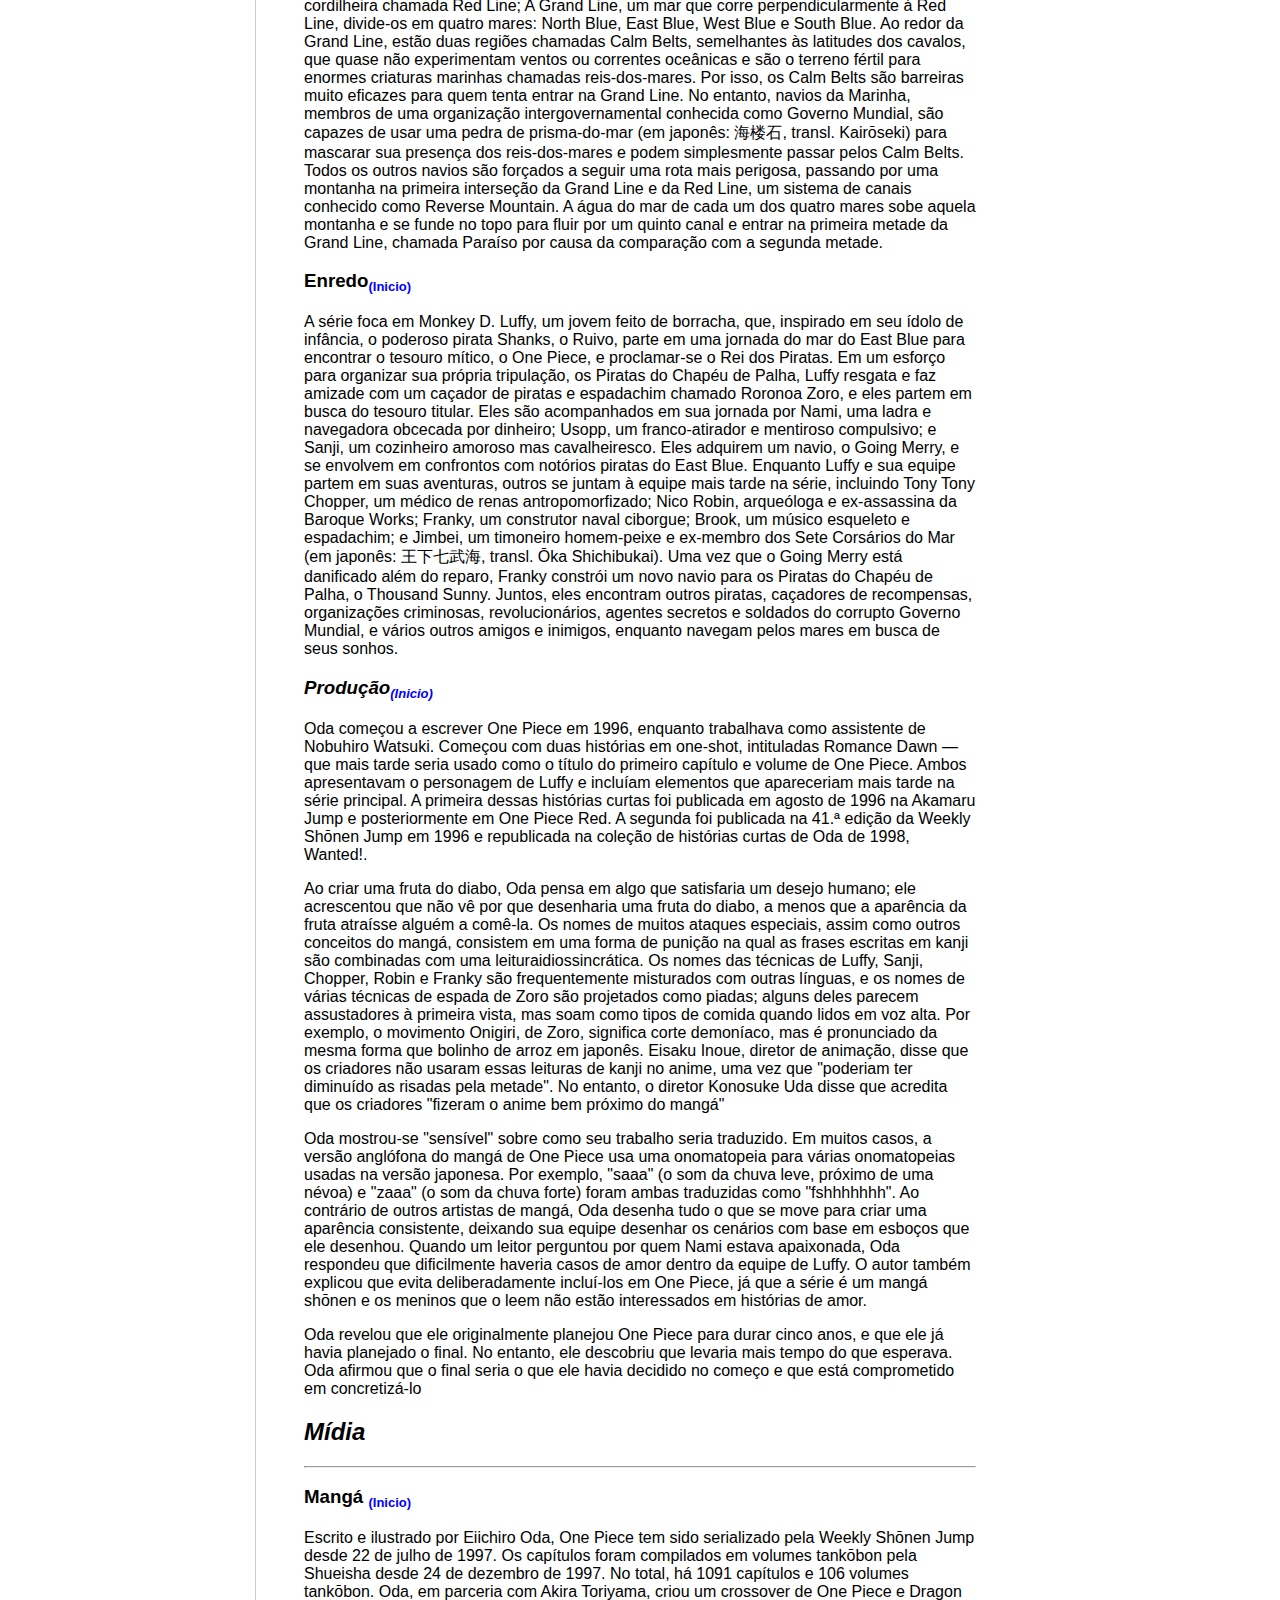
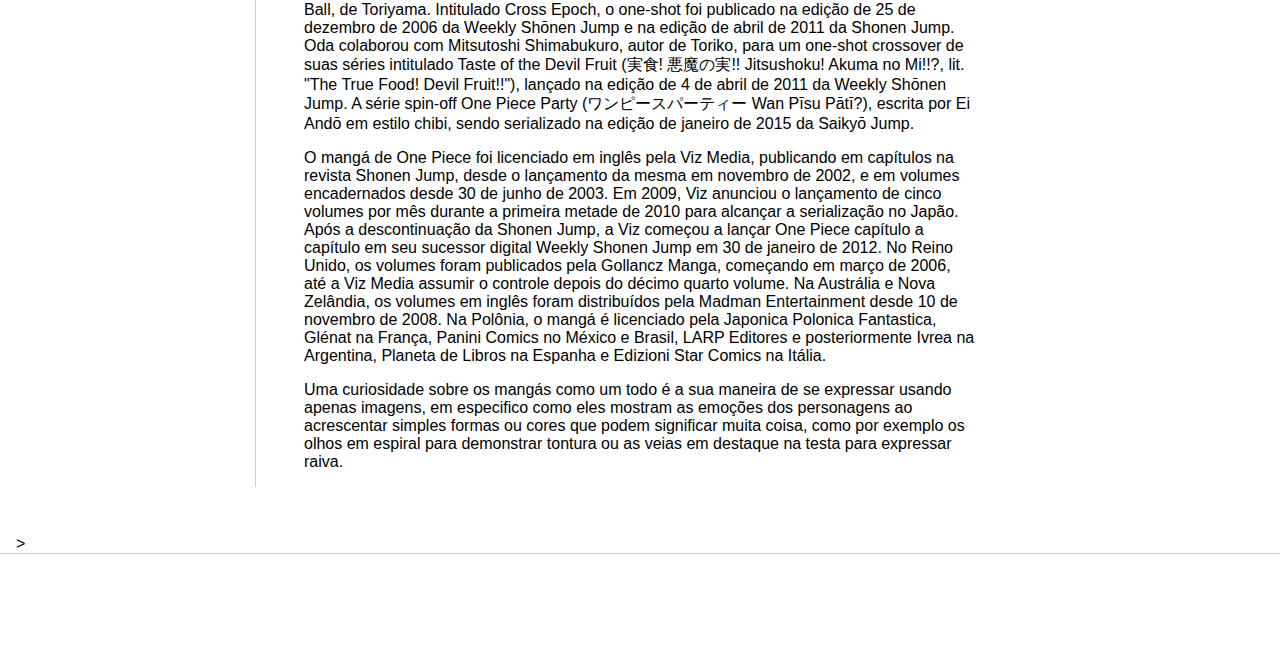
<file: Html - II/onepiece.html>
<!DOCTYPE html>
<html lang="pt-br">
<head>
    <meta charset="UTF-8">
    <meta http-equiv="X-UA-Compatible" content="IE=edge">
    <meta name="viewport" content="width=device-width, initial-scale=1.0">
    <title>Página Principal</title>
    <link rel="stylesheet" href="assets/css/style.css">
</head>
<body>

    <header>   
        <div class="logo">            
            <img src="assets/images/logo.png" width="200" alt="Logotipo"/>                
        </div>
    </header>

    <div class="bar"></div>

    <div class="content">
        <nav id="inicio" class="sidebar">
            <h2>Lista de Animes</h2>
            <ul>
                <li><a href="onepiece.html">One Piece</a></li>
                <li><a href="naruto.html">Naruto</a></li>
                <li><a href="blackclover.html">Black Clover</a></li>
            </ul>
        </nav>

        <main class="main">
            <h1>Tudo Sobre One Piece</h1>
            <figure>
                <img src="assets/images/onepiece.png" alt="Foto de Naruto" width="400">
            </figure>
            <p>One Piece (ワンピース Wan Pīsu?) é uma série de mangá escrita e ilustrada por Eiichiro Oda. Os capítulos têm sido serializados na revista Weekly Shōnen Jump desde julho de 1997, com os capítulos compilados e publicados em 106 volumes tankōbon pela editora Shueisha até junho de 2023. One Piece conta as aventuras de Monkey D. Luffy, um jovem cujo corpo ganhou as propriedades de borracha após ter comido um fruto do diabo acidentalmente. Com sua tripulação, os Piratas do Chapéu de Palha, Luffy explora a Grand Line em busca do tesouro mais procurado do mundo, o "One Piece", a fim de se tornar o próximo Rei dos Piratas.</p>
            <p>O mangá foi adaptado em um episódio OVA produzido pela Production I.G em 1998, e num anime produzido pela Toei Animation, transmitido no Japão desde 1999. Além disso, a Toei Animation produziu catorze filmes de anime, um OVA e treze episódios especiais de televisão. Foram lançadas também vários tipos de mídias desenvolvidas por diversas empresas relacionadas à série, como um jogo de cartas colecionável, e vários jogos eletrônicos. A série de mangá é licenciada e publicada no Brasil pela editora Panini Comics. A série de anime já foi exibida no Brasil, e em Portugal. Atualmente a série é transmitida simultaneamente pela Crunchyroll no Brasil e será transmitida pelo Netflix com uma nova dublagem</p>
            <p>One Piece recebeu elogios pelo seu enredo, arte, humor e caracterização. Vários volumes do mangá quebraram recordes de publicação, incluindo a maior tiragem inicial de qualquer livro no Japão. O sítio oficial da série anunciou que o mangá estabeleceu um recorde mundial como "a série de quadrinhos de um mesmo autor com mais cópias publicadas no mundo". Até maio de 2020, o mangá já tinha vendido mais de 473 milhões de cópias em todo o mundo, sendo a série de mangá mais vendida da história, além de ser a segunda série de livros (se contarmos mangás na lista) mais vendida de todos os tempos, só perdendo para a série de livros britânica Harry Potter. Foi a série de mangá mais vendida pelo décimo primeiro ano consecutivo em 2018. One Piece é uma das franquias de mídia com maior bilheteria de todos os tempos, estima-se que tenha gerado mais de 21 bilhões de dólares em receita total de franquia, a partir de mangás, animes e filmes, jogos e mercadorias</p>
            <h2 id="sinopse"><i>Sinopse</i><small><a href="#inicio"><sub>(Inicio)</sub></a></small></h2>
            <hr>
            <iframe width="400" height="250" src="https://www.youtube.com/embed/MSXr7O0hu-c?si=I3aFGukqJDPsynXM" title="YouTube video player" frameborder="0" allow="accelerometer; autoplay; clipboard-write; encrypted-media; gyroscope; picture-in-picture; web-share" allowfullscreen></iframe>
            <h3 id="premissa"><b>Premissa</b><small><a href="#inicio"><sub>(Inicio)</sub></a></small></h3>
            <p>O mundo de One Piece é povoado por humanos e muitas outras raças, como anões, homens-peixe e gigantes. É coberto por dois vastos oceanos, que são divididos por uma enorme cordilheira chamada Red Line; A Grand Line, um mar que corre perpendicularmente à Red Line, divide-os em quatro mares: North Blue, East Blue, West Blue e South Blue. Ao redor da Grand Line, estão duas regiões chamadas Calm Belts, semelhantes às latitudes dos cavalos, que quase não experimentam ventos ou correntes oceânicas e são o terreno fértil para enormes criaturas marinhas chamadas reis-dos-mares. Por isso, os Calm Belts são barreiras muito eficazes para quem tenta entrar na Grand Line. No entanto, navios da Marinha, membros de uma organização intergovernamental conhecida como Governo Mundial, são capazes de usar uma pedra de prisma-do-mar (em japonês: 海楼石, transl. Kairōseki) para mascarar sua presença dos reis-dos-mares e podem simplesmente passar pelos Calm Belts. Todos os outros navios são forçados a seguir uma rota mais perigosa, passando por uma montanha na primeira interseção da Grand Line e da Red Line, um sistema de canais conhecido como Reverse Mountain. A água do mar de cada um dos quatro mares sobe aquela montanha e se funde no topo para fluir por um quinto canal e entrar na primeira metade da Grand Line, chamada Paraíso por causa da comparação com a segunda metade.</p>
            <h3 id="enredo">Enredo<small><a href="#inicio"><sub>(Inicio)</sub></a></small></h3>
            <p>A série foca em Monkey D. Luffy, um jovem feito de borracha, que, inspirado em seu ídolo de infância, o poderoso pirata Shanks, o Ruivo, parte em uma jornada do mar do East Blue para encontrar o tesouro mítico, o One Piece, e proclamar-se o Rei dos Piratas. Em um esforço para organizar sua própria tripulação, os Piratas do Chapéu de Palha, Luffy resgata e faz amizade com um caçador de piratas e espadachim chamado Roronoa Zoro, e eles partem em busca do tesouro titular. Eles são acompanhados em sua jornada por Nami, uma ladra e navegadora obcecada por dinheiro; Usopp, um franco-atirador e mentiroso compulsivo; e Sanji, um cozinheiro amoroso mas cavalheiresco. Eles adquirem um navio, o Going Merry, e se envolvem em confrontos com notórios piratas do East Blue. Enquanto Luffy e sua equipe partem em suas aventuras, outros se juntam à equipe mais tarde na série, incluindo Tony Tony Chopper, um médico de renas antropomorfizado; Nico Robin, arqueóloga e ex-assassina da Baroque Works; Franky, um construtor naval ciborgue; Brook, um músico esqueleto e espadachim; e Jimbei, um timoneiro homem-peixe e ex-membro dos Sete Corsários do Mar (em japonês: 王下七武海, transl. Ōka Shichibukai). Uma vez que o Going Merry está danificado além do reparo, Franky constrói um novo navio para os Piratas do Chapéu de Palha, o Thousand Sunny. Juntos, eles encontram outros piratas, caçadores de recompensas, organizações criminosas, revolucionários, agentes secretos e soldados do corrupto Governo Mundial, e vários outros amigos e inimigos, enquanto navegam pelos mares em busca de seus sonhos.</p>
            <h3 id="produção"><i>Produção<small><a href="#inicio"><sub>(Inicio)</sub></a></small></i></h3>
            <p>Oda começou a escrever One Piece em 1996, enquanto trabalhava como assistente de Nobuhiro Watsuki. Começou com duas histórias em one-shot, intituladas Romance Dawn —que mais tarde seria usado como o título do primeiro capítulo e volume de One Piece. Ambos apresentavam o personagem de Luffy e incluíam elementos que apareceriam mais tarde na série principal. A primeira dessas histórias curtas foi publicada em agosto de 1996 na Akamaru Jump e posteriormente em One Piece Red. A segunda foi publicada na 41.ª edição da Weekly Shōnen Jump em 1996 e republicada na coleção de histórias curtas de Oda de 1998, Wanted!.</p>
            <p>Ao criar uma fruta do diabo, Oda pensa em algo que satisfaria um desejo humano; ele acrescentou que não vê por que desenharia uma fruta do diabo, a menos que a aparência da fruta atraísse alguém a comê-la. Os nomes de muitos ataques especiais, assim como outros conceitos do mangá, consistem em uma forma de punição na qual as frases escritas em kanji são combinadas com uma leituraidiossincrática. Os nomes das técnicas de Luffy, Sanji, Chopper, Robin e Franky são frequentemente misturados com outras línguas, e os nomes de várias técnicas de espada de Zoro são projetados como piadas; alguns deles parecem assustadores à primeira vista, mas soam como tipos de comida quando lidos em voz alta. Por exemplo, o movimento Onigiri, de Zoro, significa corte demoníaco, mas é pronunciado da mesma forma que bolinho de arroz em japonês. Eisaku Inoue, diretor de animação, disse que os criadores não usaram essas leituras de kanji no anime, uma vez que "poderiam ter diminuído as risadas pela metade". No entanto, o diretor Konosuke Uda disse que acredita que os criadores "fizeram o anime bem próximo do mangá"</p>
            <p>Oda mostrou-se "sensível" sobre como seu trabalho seria traduzido. Em muitos casos, a versão anglófona do mangá de One Piece usa uma onomatopeia para várias onomatopeias usadas na versão japonesa. Por exemplo, "saaa" (o som da chuva leve, próximo de uma névoa) e "zaaa" (o som da chuva forte) foram ambas traduzidas como "fshhhhhhh". Ao contrário de outros artistas de mangá, Oda desenha tudo o que se move para criar uma aparência consistente, deixando sua equipe desenhar os cenários com base em esboços que ele desenhou. Quando um leitor perguntou por quem Nami estava apaixonada, Oda respondeu que dificilmente haveria casos de amor dentro da equipe de Luffy. O autor também explicou que evita deliberadamente incluí-los em One Piece, já que a série é um mangá shōnen e os meninos que o leem não estão interessados em histórias de amor.</p>
            <p>Oda revelou que ele originalmente planejou One Piece para durar cinco anos, e que ele já havia planejado o final. No entanto, ele descobriu que levaria mais tempo do que esperava. Oda afirmou que o final seria o que ele havia decidido no começo e que está comprometido em concretizá-lo</p>
            <h2><i>Mídia</i></h2>
            <hr>
            <h3 id="manga">Mangá <small><a href="#inicio"><sub>(Inicio)</sub></a></small></h3>
            <p>Escrito e ilustrado por Eiichiro Oda, One Piece tem sido serializado pela Weekly Shōnen Jump desde 22 de julho de 1997. Os capítulos foram compilados em volumes tankōbon pela Shueisha desde 24 de dezembro de 1997. No total, há 1091 capítulos e 106 volumes tankōbon. Oda, em parceria com Akira Toriyama, criou um crossover de One Piece e Dragon Ball, de Toriyama. Intitulado Cross Epoch, o one-shot foi publicado na edição de 25 de dezembro de 2006 da Weekly Shōnen Jump e na edição de abril de 2011 da Shonen Jump. Oda colaborou com Mitsutoshi Shimabukuro, autor de Toriko, para um one-shot crossover de suas séries intitulado Taste of the Devil Fruit (実食! 悪魔の実!! Jitsushoku! Akuma no Mi!!?, lit. "The True Food! Devil Fruit!!"), lançado na edição de 4 de abril de 2011 da Weekly Shōnen Jump. A série spin-off One Piece Party (ワンピースパーティー Wan Pīsu Pātī?), escrita por Ei Andō em estilo chibi, sendo serializado na edição de janeiro de 2015 da Saikyō Jump.</p>
            <p>O mangá de One Piece foi licenciado em inglês pela Viz Media, publicando em capítulos na revista Shonen Jump, desde o lançamento da mesma em novembro de 2002, e em volumes encadernados desde 30 de junho de 2003. Em 2009, Viz anunciou o lançamento de cinco volumes por mês durante a primeira metade de 2010 para alcançar a serialização no Japão. Após a descontinuação da Shonen Jump, a Viz começou a lançar One Piece capítulo a capítulo em seu sucessor digital Weekly Shonen Jump em 30 de janeiro de 2012. No Reino Unido, os volumes foram publicados pela Gollancz Manga, começando em março de 2006, até a Viz Media assumir o controle depois do décimo quarto volume. Na Austrália e Nova Zelândia, os volumes em inglês foram distribuídos pela Madman Entertainment desde 10 de novembro de 2008. Na Polônia, o mangá é licenciado pela Japonica Polonica Fantastica, Glénat na França, Panini Comics no México e Brasil, LARP Editores e posteriormente Ivrea na Argentina, Planeta de Libros na Espanha e Edizioni Star Comics na Itália.</p>
            <p>Uma curiosidade sobre os mangás como um todo é a sua maneira de se expressar usando apenas imagens, em especifico como eles mostram as emoções dos personagens ao acrescentar simples formas ou cores que podem significar muita coisa, como por exemplo os olhos em espiral para demonstrar tontura ou as veias em destaque na testa para expressar raiva.</p>
        </main>

        <aside> class="anchors">
            <h2>Neste Artigo</h2>
            <nav>
                <ul>
                    <li><a href="#sinopse">Sinopse</a></li>
                    <li><a href="#enredo">Midia</a></li>
                    <li><a href="#produção">Produção</a></li>                
                    <li><a href="#manga">Manga</a></li>                
                </ul>
            </nav>
        </aside>>
    </div>

    <footer class="footer">

    </footer>
</body>
</html>
</file>
<file: Html - I/base.css>
html, body {
    margin: 0;
}
body {
    background-color: #f1f1f1;
    display: flex;
    justify-content: center;
}

.menu table tr {
    border: solid 1px rgb(2, 2, 2);
    background-color: rgb(91, 146, 91);
}

.content div table tr:hover{

    background-color: rgb(44, 43, 43);
    color: #f1f1f1;
}
.content div table th{

    background-color: rgb(7, 7, 7);
    color: #f1f1f1;
}
.content div table tr{
    background-color: rgb(203, 203, 207);

}
.menu table tr:hover td{
    background-color: rgb(201, 235, 201);
}


.wrapper {
    width: 1200px;
    display: flex;
    margin: 0 auto;
    background-color: rgb(255, 255, 255);
}
.main {
    display: flex;
    flex-flow: column;
    width: 85%;
}
.menu {
    width: 15%;
    background-color: rgb(136, 187, 143);
    padding: 10px 20px 0px;
    
}
.header {
    background-color: rgb(136, 187, 143);
    min-height: 150px;
}
.content {
    background-color: white;
    min-height: 300px;
    padding: 20px;
}
.footer {
    background-color: rgb(130, 187, 143);
    min-height: 150px;
}
</file>
<file: Html - II/assets/css/style.css>
body, html {
    margin: 0;
    padding: 0;
    font-family: 'Segoe UI', Tahoma, Geneva, Verdana, sans-serif;
}
ul { list-style: none; padding-left: 5px; }
a { color:blue; text-decoration: none;}
.bar {
    background-color: #f9f9fb;
    padding:15px;
    border-top: solid 1px #cdcdcd;
    border-bottom: solid 1px #cdcdcd;
}
.content {
    max-width: 1440px;
    margin: auto;
    grid-gap: 3rem;
    display: grid;
    gap: 3rem;
    grid-template-areas: "sidebar main anchors";
    grid-template-columns: minmax(0,15rem) minmax(0,2.5fr) minmax(0,15rem);
    padding-left: 1rem;
    padding-right: 1rem;
}
.footer {
    min-height: 100px;
    border-top: solid 1px #cdcdcd;
}
.anchors {
    border-left: solid 1px #cdcdcd;
    padding-left: 15px;
}
.sidebar {
    border-right: solid 1px #cdcdcd;

}
figure {
    text-align: center;
}
</file>
